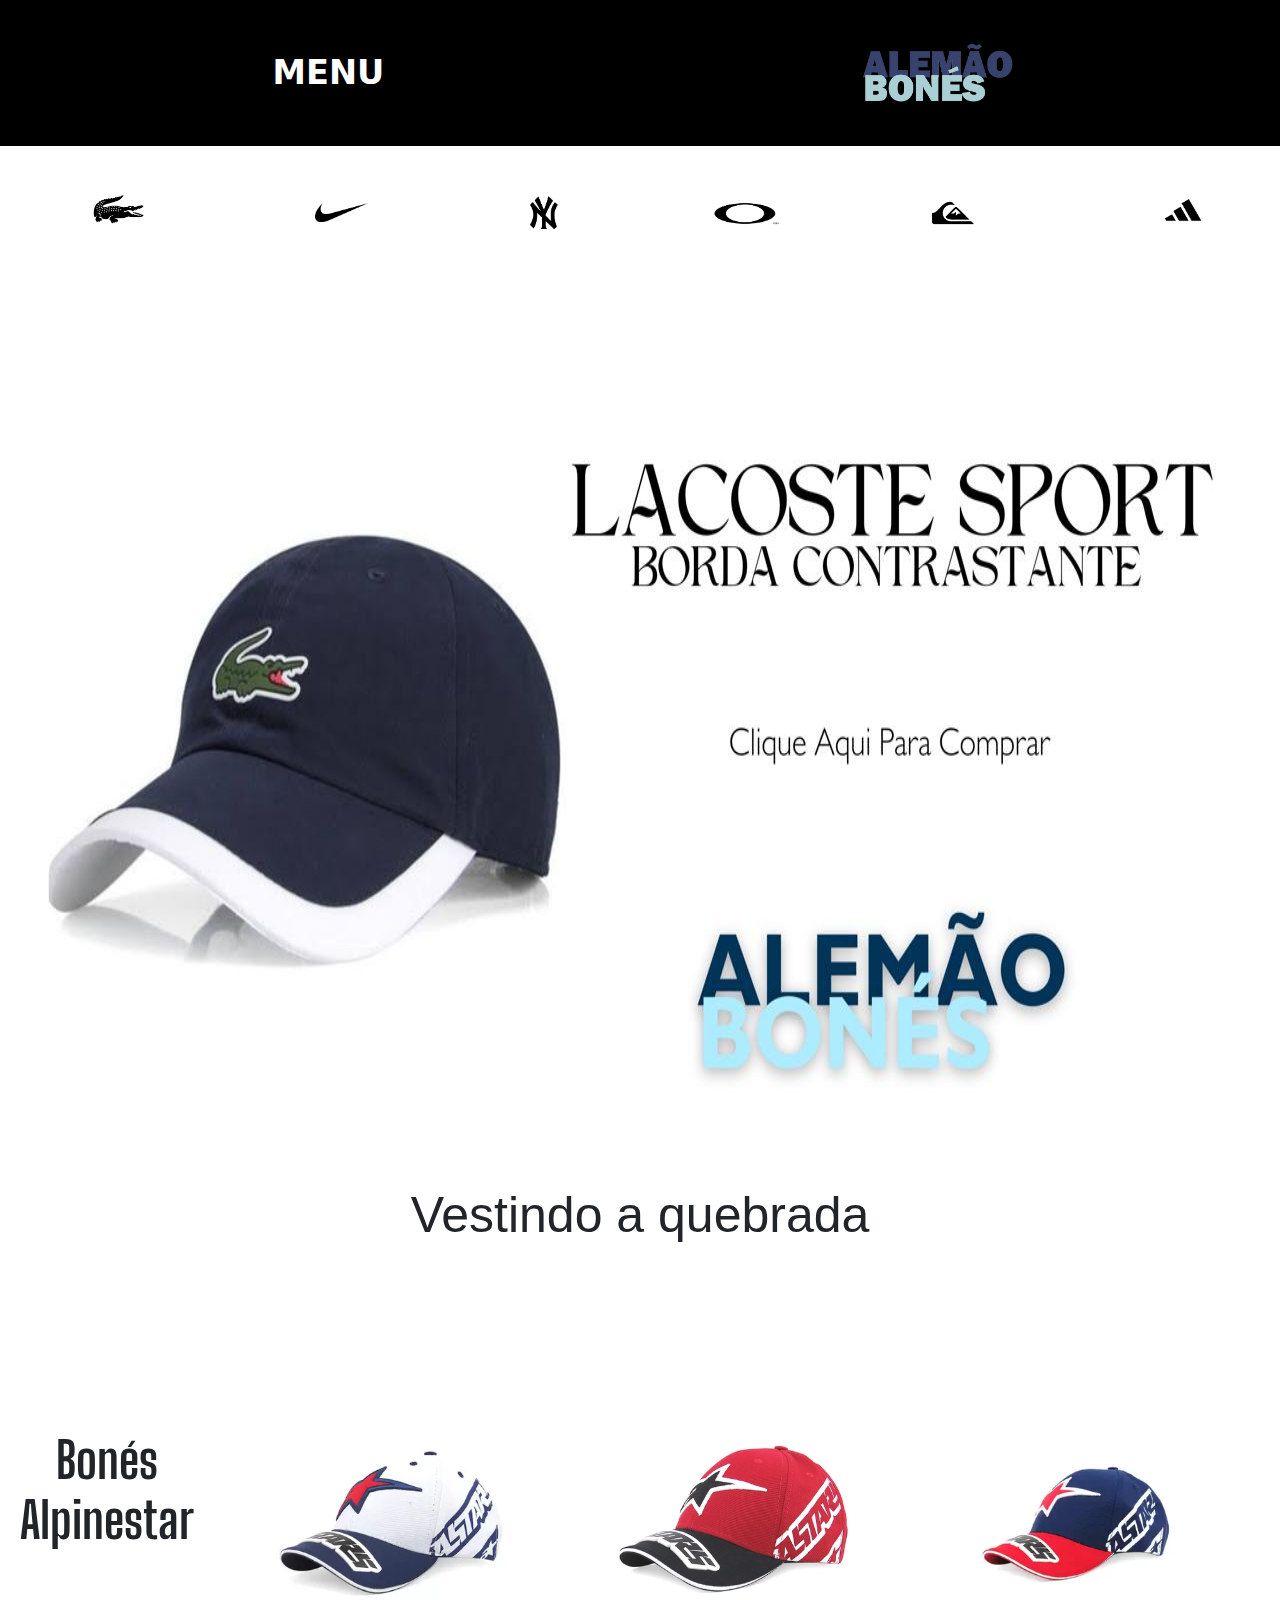
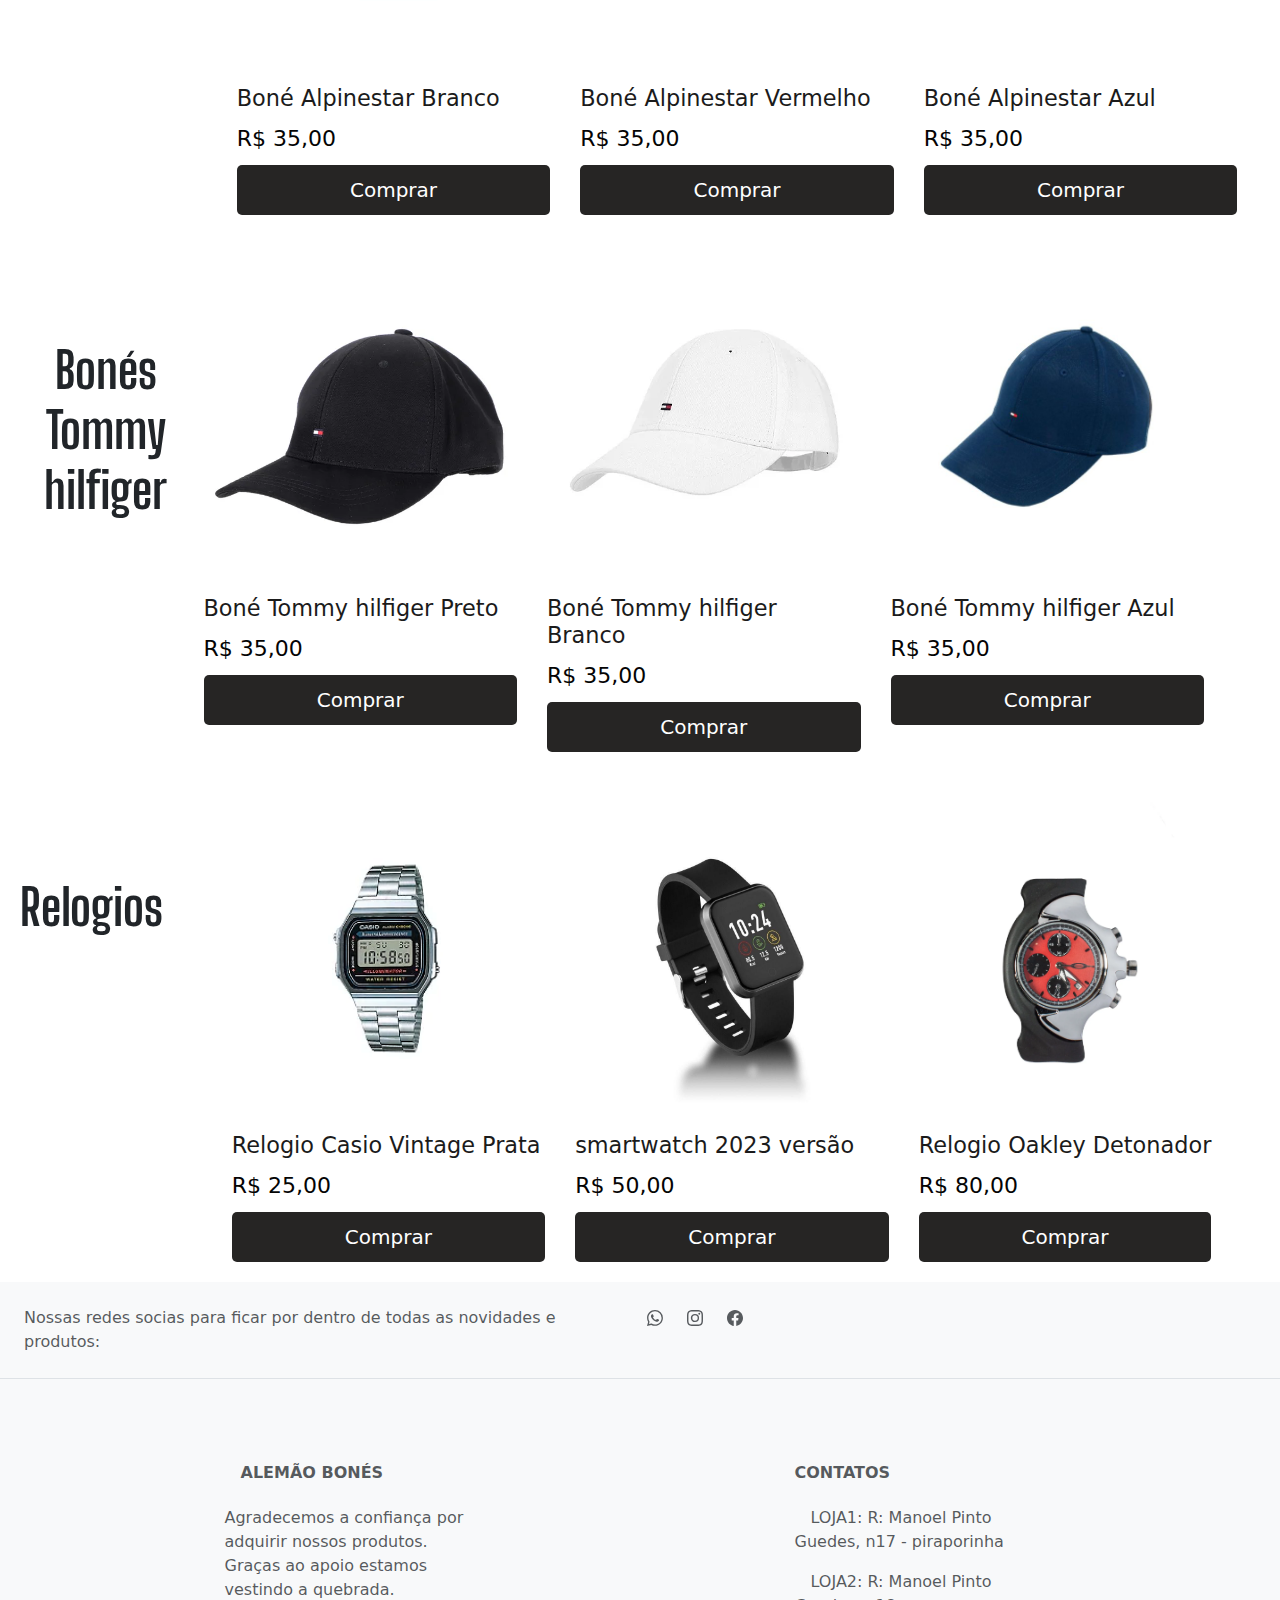
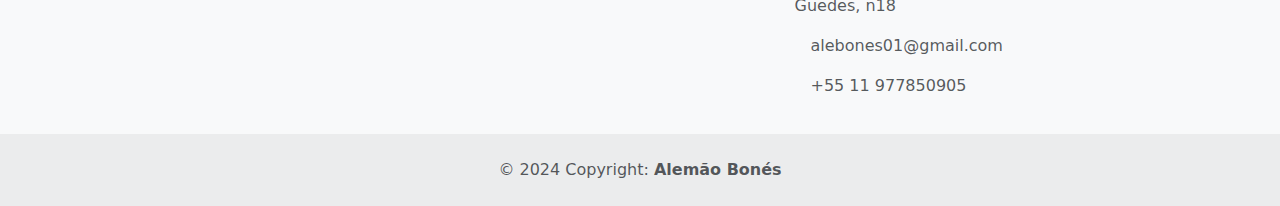
<file: index.html>
<!DOCTYPE html>
<html lang="pt-br">
<head>
    <meta charset="UTF-8">
    <meta name="viewport" content="width=device-width, initial-scale=1.0">
    <link rel="stylesheet" href="css/principal.css">
    <link href="https://cdn.jsdelivr.net/npm/bootstrap@5.3.3/dist/css/bootstrap.min.css" rel="stylesheet" integrity="sha384-QWTKZyjpPEjISv5WaRU9OFeRpok6YctnYmDr5pNlyT2bRjXh0JMhjY6hW+ALEwIH" crossorigin="anonymous">
    <link rel="preconnect" href="https://fonts.googleapis.com">
  <link rel="preconnect" href="https://fonts.gstatic.com" crossorigin>
  <link href="https://fonts.googleapis.com/css2?family=Big+Shoulders+Display:wght@100..900&family=Oswald:wght@200..700&display=swap" rel="stylesheet">
    <title>Alemão Bonés</title>
</head>
<body>
    
    <header>
        <section class="nav">
            <button class="btn btn-primary" type="button" data-bs-toggle="offcanvas" data-bs-target="#offcanvasRight" aria-controls="offcanvasRight"> 
                <div class="iconeNav"><strong><big>MENU</big></strong></div>
                
            </button>

<div class="offcanvas offcanvas-end" tabindex="-1" id="offcanvasRight" aria-labelledby="offcanvasRightLabel">
  <div class="offcanvas-header">
    <h5 class="offcanvas-title" id="offcanvasRightLabel">ALEMÃO BONÉS</h5>
    <button type="button" class="btn-close" data-bs-dismiss="offcanvas" aria-label="Close"></button>
  </div>
  <div class="offcanvas-body">
    <hr>
    <strong class="inicio1">INICIO</strong>
    <hr>
          <a href="sobrenos.html">
    <strong>SOBRE NÓS</strong>
          </a>
    <hr>

    <strong>CONTATOS</strong>
  </div>
</div>
        </section>
        <section class="titulo">
          <img src="imagem/alemaobones-removebg-preview.png" class="logoalemao">
        </section>

    </header>
    <div class="conteudoEmbranco"></div>
    <section class="marcasPro">
      <div class="marcasPro01">
      <div class="marcasDiverdas">
        <a href="lacoste.html">
        <img src="imagem/lagosteTRANS-removebg-preview.png" class="lacoste">
        </a>
      </div>
      <div class="marcasDiverdas">
        <a href="nike.html">
        <img src="imagem/Logo_NIKE.png" class="nike">
        </a>
      </div>
      <div class="marcasDiverdas">
        <a href="newera.html">
        <img src="imagem/NYicon-removebg-preview.png" class="NY">
        </a>
      </div>
    </div>
    <div class="marcasPro01">
      <div class="marcasDiverdas">
        <a href="Oakley.html">
        <img src="imagem/oakleyIcon-removebg-preview.png" class="oakley">
        </a>
      </div>
      <div class="marcasDiverdas">
        <a href="quik.html">
        <img src="imagem/icone quik.jfif" class="quik">
      </a>
      </div>
      <div class="marcasDiverdas">
        <a href="adidas.html">
        <img src="imagem/adidasSimbolo-removebg-preview.png" class="adidas">
      </a>
      </div>
    </div>
    </section>

    <div id="carouselExampleAutoplaying" class="carousel slide" data-bs-ride="carousel">
        <div class="carousel-inner">
          <div class="carousel-item active">
            <img src="imagem/banner boné.jfif" class="imagemc1" alt="...">
          </div>
          <div class="carousel-item">
            <img src="imagem/banner relogio.jfif" class="imagemc2" alt="...">
          </div>
          <div class="carousel-item">
            
            <img src="imagem/banner bag.jfif" class="imagemc3" alt="...">
          </div>
          <div class="carousel-item">
            <img src="imagem/banner lupa.jfif" class="imagemc4" alt="...">
          </div>
          <div class="carousel-item">
            <img src="imagem/banner adds.jfif" class="imagemc5" alt="...">
          </div>
        </div>
        <button class="carousel-control-prev" type="button" data-bs-target="#carouselExampleAutoplaying" data-bs-slide="prev">
          <span class="carousel-control-prev-icon" aria-hidden="true"></span>
          <span class="visually-hidden">Previous</span>
        </button>
        <button class="carousel-control-next" type="button" data-bs-target="#carouselExampleAutoplaying" data-bs-slide="next">
          <span class="carousel-control-next-icon" aria-hidden="true"></span>
          <span class="visually-hidden">Next</span>
        </button>
      </div>

      <h3 class="vestindoaquebrada">Vestindo a quebrada</h3> <br> <br> <br>

<section class="CorpoPrincipal">
  <div >
      <h2 class="titulosBones"><strong>Bonés <br>
        Alpinestar</strong></h2>
  </div>
      <main class="principal">    
        <div class="container">
            <div class="white-box">
                <div class="items-star">
                    <div class="item">
                        <div class="product">
                            <img src="imagem/bone star white.webp">
                        </div>
                        <h3>Boné Alpinestar Branco</h3>
                        <span>R$ 35,00</span>
                        <button>Comprar</button>
                    </div>
                    <div class="item">
                        <div class="product">
                            <img src="imagem/bone star red.webp">
                        </div>
                        <h3>Boné Alpinestar Vermelho</h3>
                        <span>R$ 35,00</span>
                        <button>Comprar</button>
                    </div>
                    
                    <div class="item">
                        <div class="product">
                            <img src="imagem/bone star blue.webp">
                        </div>
                        <h3>Boné Alpinestar Azul</h3>
                        <span>R$ 35,00</span>
                        <button>Comprar</button>
                    </div>
                </div>
            </div>
    </main>
</section>

<section class="CorpoPrincipal">
  <div >
      <h2 class="titulosBones"><strong>Bonés <br>
        Tommy hilfiger</strong></h2>
  </div>
      <main class="principal">    
        <div class="container">
          <div class="containerStar">
            <div class="white-box">
                <div class="items-star">
                    <div class="item">
                        <div class="product">
                            <img src="imagem/boneTOMMY.jpg">
                        </div>
                        <h3>Boné Tommy hilfiger
                           Preto</h3>
                        <span>R$ 35,00</span>
                        <button>Comprar</button>
                    </div>
                    <div class="item">
                        <div class="product">
                            <img src="imagem/boneTOMMYwhite.webp">
                        </div>
                        <h3>Boné Tommy hilfiger
                           Branco</h3>
                        <span>R$ 35,00</span>
                        <button>Comprar</button>
                    </div>
                    <div class="item">
                        <div class="product">
                            <img src="imagem/boneTOMMYblue.jpg">
                        </div>
                        <h3>Boné Tommy hilfiger
                           Azul </h3>
                        <span>R$ 35,00</span>
                        <button>Comprar</button>
                    </div>
                    </div>
                    
                            </div>
                          </div>
                      </div>
    </main>
</section>
<section class="CorpoPrincipal">
  <div >
      <h2 class="titulosBones"><strong>Relogios</strong></h2>
  </div>
      <main class="principal">    
        <div class="container">
            <div class="white-box">
                <div class="items-star">
                    <div class="item">
                        <div class="product">
                            <img src="imagem/casioRelogiio.webp">
                        </div>
                        <h3>Relogio Casio Vintage Prata</h3>
                        <span>R$ 25,00</span>
                        <button>Comprar</button>
                    </div>
                    <div class="item">
                        <div class="product">
                            <img src="imagem/smartrelogio.webp">
                        </div>
                        <h3>smartwatch 2023 versão</h3>
                        <span>R$ 50,00</span>
                        <button>Comprar</button>
                    </div>
                    <div class="item">
                        <div class="product">
                            <img src="imagem/relogioOAKLEYred.webp">
                        </div>
                        <h3>Relogio Oakley Detonador</h3>
                        <span>R$ 80,00</span>
                        <button>Comprar</button>
                    </div>
                </div>
            </div>
    </main>
</section>









<!-- Footer -->
<footer class="text-center text-lg-start bg-body-tertiary text-muted">
  <!-- Section: Social media -->
  <section class="d-flex justify-content-center justify-content-lg-between p-4 border-bottom">
    <!-- Left -->
    <div class="me-5 d-none d-lg-block">
      <span>Nossas redes socias para ficar por dentro de todas as novidades e produtos:</span>
    </div>
    <!-- Left -->
    
    <!-- Right -->
    <div class="redesSociais">
      <a href="" class="me-4 text-reset">
        <i class="zapzap"><svg xmlns="http://www.w3.org/2000/svg" width="16" height="16" fill="currentColor" class="bi bi-whatsapp" viewBox="0 0 16 16">
          <path d="M13.601 2.326A7.85 7.85 0 0 0 7.994 0C3.627 0 .068 3.558.064 7.926c0 1.399.366 2.76 1.057 3.965L0 16l4.204-1.102a7.9 7.9 0 0 0 3.79.965h.004c4.368 0 7.926-3.558 7.93-7.93A7.9 7.9 0 0 0 13.6 2.326zM7.994 14.521a6.6 6.6 0 0 1-3.356-.92l-.24-.144-2.494.654.666-2.433-.156-.251a6.56 6.56 0 0 1-1.007-3.505c0-3.626 2.957-6.584 6.591-6.584a6.56 6.56 0 0 1 4.66 1.931 6.56 6.56 0 0 1 1.928 4.66c-.004 3.639-2.961 6.592-6.592 6.592m3.615-4.934c-.197-.099-1.17-.578-1.353-.646-.182-.065-.315-.099-.445.099-.133.197-.513.646-.627.775-.114.133-.232.148-.43.05-.197-.1-.836-.308-1.592-.985-.59-.525-.985-1.175-1.103-1.372-.114-.198-.011-.304.088-.403.087-.088.197-.232.296-.346.1-.114.133-.198.198-.33.065-.134.034-.248-.015-.347-.05-.099-.445-1.076-.612-1.47-.16-.389-.323-.335-.445-.34-.114-.007-.247-.007-.38-.007a.73.73 0 0 0-.529.247c-.182.198-.691.677-.691 1.654s.71 1.916.81 2.049c.098.133 1.394 2.132 3.383 2.992.47.205.84.326 1.129.418.475.152.904.129 1.246.08.38-.058 1.171-.48 1.338-.943.164-.464.164-.86.114-.943-.049-.084-.182-.133-.38-.232"/>
        </svg></i>
      </a>
      <a href="https://www.instagram.com/alemaobones01/" class="me-4 text-reset">
        <i class="instagram"><svg xmlns="http://www.w3.org/2000/svg" width="16" height="16" fill="currentColor" class="bi bi-instagram" viewBox="0 0 16 16">
          <path d="M8 0C5.829 0 5.556.01 4.703.048 3.85.088 3.269.222 2.76.42a3.9 3.9 0 0 0-1.417.923A3.9 3.9 0 0 0 .42 2.76C.222 3.268.087 3.85.048 4.7.01 5.555 0 5.827 0 8.001c0 2.172.01 2.444.048 3.297.04.852.174 1.433.372 1.942.205.526.478.972.923 1.417.444.445.89.719 1.416.923.51.198 1.09.333 1.942.372C5.555 15.99 5.827 16 8 16s2.444-.01 3.298-.048c.851-.04 1.434-.174 1.943-.372a3.9 3.9 0 0 0 1.416-.923c.445-.445.718-.891.923-1.417.197-.509.332-1.09.372-1.942C15.99 10.445 16 10.173 16 8s-.01-2.445-.048-3.299c-.04-.851-.175-1.433-.372-1.941a3.9 3.9 0 0 0-.923-1.417A3.9 3.9 0 0 0 13.24.42c-.51-.198-1.092-.333-1.943-.372C10.443.01 10.172 0 7.998 0zm-.717 1.442h.718c2.136 0 2.389.007 3.232.046.78.035 1.204.166 1.486.275.373.145.64.319.92.599s.453.546.598.92c.11.281.24.705.275 1.485.039.843.047 1.096.047 3.231s-.008 2.389-.047 3.232c-.035.78-.166 1.203-.275 1.485a2.5 2.5 0 0 1-.599.919c-.28.28-.546.453-.92.598-.28.11-.704.24-1.485.276-.843.038-1.096.047-3.232.047s-2.39-.009-3.233-.047c-.78-.036-1.203-.166-1.485-.276a2.5 2.5 0 0 1-.92-.598 2.5 2.5 0 0 1-.6-.92c-.109-.281-.24-.705-.275-1.485-.038-.843-.046-1.096-.046-3.233s.008-2.388.046-3.231c.036-.78.166-1.204.276-1.486.145-.373.319-.64.599-.92s.546-.453.92-.598c.282-.11.705-.24 1.485-.276.738-.034 1.024-.044 2.515-.045zm4.988 1.328a.96.96 0 1 0 0 1.92.96.96 0 0 0 0-1.92m-4.27 1.122a4.109 4.109 0 1 0 0 8.217 4.109 4.109 0 0 0 0-8.217m0 1.441a2.667 2.667 0 1 1 0 5.334 2.667 2.667 0 0 1 0-5.334"/>
        </svg></i>
      </a>
      <a href="" class="me-4 text-reset">
        <i class="fa-facebook-f"><svg xmlns="http://www.w3.org/2000/svg" width="16" height="16" fill="currentColor" class="bi bi-facebook" viewBox="0 0 16 16">
          <path d="M16 8.049c0-4.446-3.582-8.05-8-8.05C3.58 0-.002 3.603-.002 8.05c0 4.017 2.926 7.347 6.75 7.951v-5.625h-2.03V8.05H6.75V6.275c0-2.017 1.195-3.131 3.022-3.131.876 0 1.791.157 1.791.157v1.98h-1.009c-.993 0-1.303.621-1.303 1.258v1.51h2.218l-.354 2.326H9.25V16c3.824-.604 6.75-3.934 6.75-7.951"/>
        </svg></i>
      </a>
    </div>
    <!-- Right -->
  </section>
  <!-- Section: Social media -->

  <!-- Section: Links  -->
  <section class="">
    <div class="container text-center text-md-start mt-5">
      <!-- Grid row -->
      <div class="row mt-3">
        <!-- Grid column -->
        <div class="col-md-3 col-lg-4 col-xl-3 mx-auto mb-4">
          <!-- Content -->
          <h6 class="text-uppercase fw-bold mb-4">
            <i class="fas fa-gem me-3"></i>Alemão Bonés
          </h6>
          <p>
            Agradecemos a confiança por adquirir nossos produtos. Graças ao apoio estamos vestindo a quebrada.
          </p>
        </div>
        <!-- Grid column -->

        <!-- Grid column -->
        
        <!-- Grid column -->

        <!-- Grid column -->
        
        <!-- Grid column -->

        <!-- Grid column -->
        <div class="col-md-4 col-lg-3 col-xl-3 mx-auto mb-md-0 mb-4">
          <!-- Links -->
          <h6 class="text-uppercase fw-bold mb-4">Contatos</h6>
          <p><i class="fas fa-home me-3"></i>LOJA1: R: Manoel Pinto Guedes, n17 - piraporinha</p>
          <p>
            <i class="fas fa-envelope me-3"></i>
            LOJA2: R: Manoel Pinto Guedes, n18
          </p>
          <p><i class="fas fa-phone me-3"></i> alebones01@gmail.com</p>
          <p><i class="fas fa-print me-3"></i> +55 11 977850905</p>
        </div>
        <!-- Grid column -->
      </div>
      <!-- Grid row -->
    </div>
  </section>
  <!-- Section: Links  -->

  <!-- Copyright -->
  <div class="text-center p-4" style="background-color: rgba(0, 0, 0, 0.05);">
    © 2024 Copyright:
     <strong>Alemão Bonés</strong></a>
  </div>
  <!-- Copyright -->
</footer>
<!-- Footer -->
    <script src="https://cdn.jsdelivr.net/npm/bootstrap@5.3.3/dist/js/bootstrap.bundle.min.js" integrity="sha384-YvpcrYf0tY3lHB60NNkmXc5s9fDVZLESaAA55NDzOxhy9GkcIdslK1eN7N6jIeHz" crossorigin="anonymous"></script>
</body>
</html>
</file>
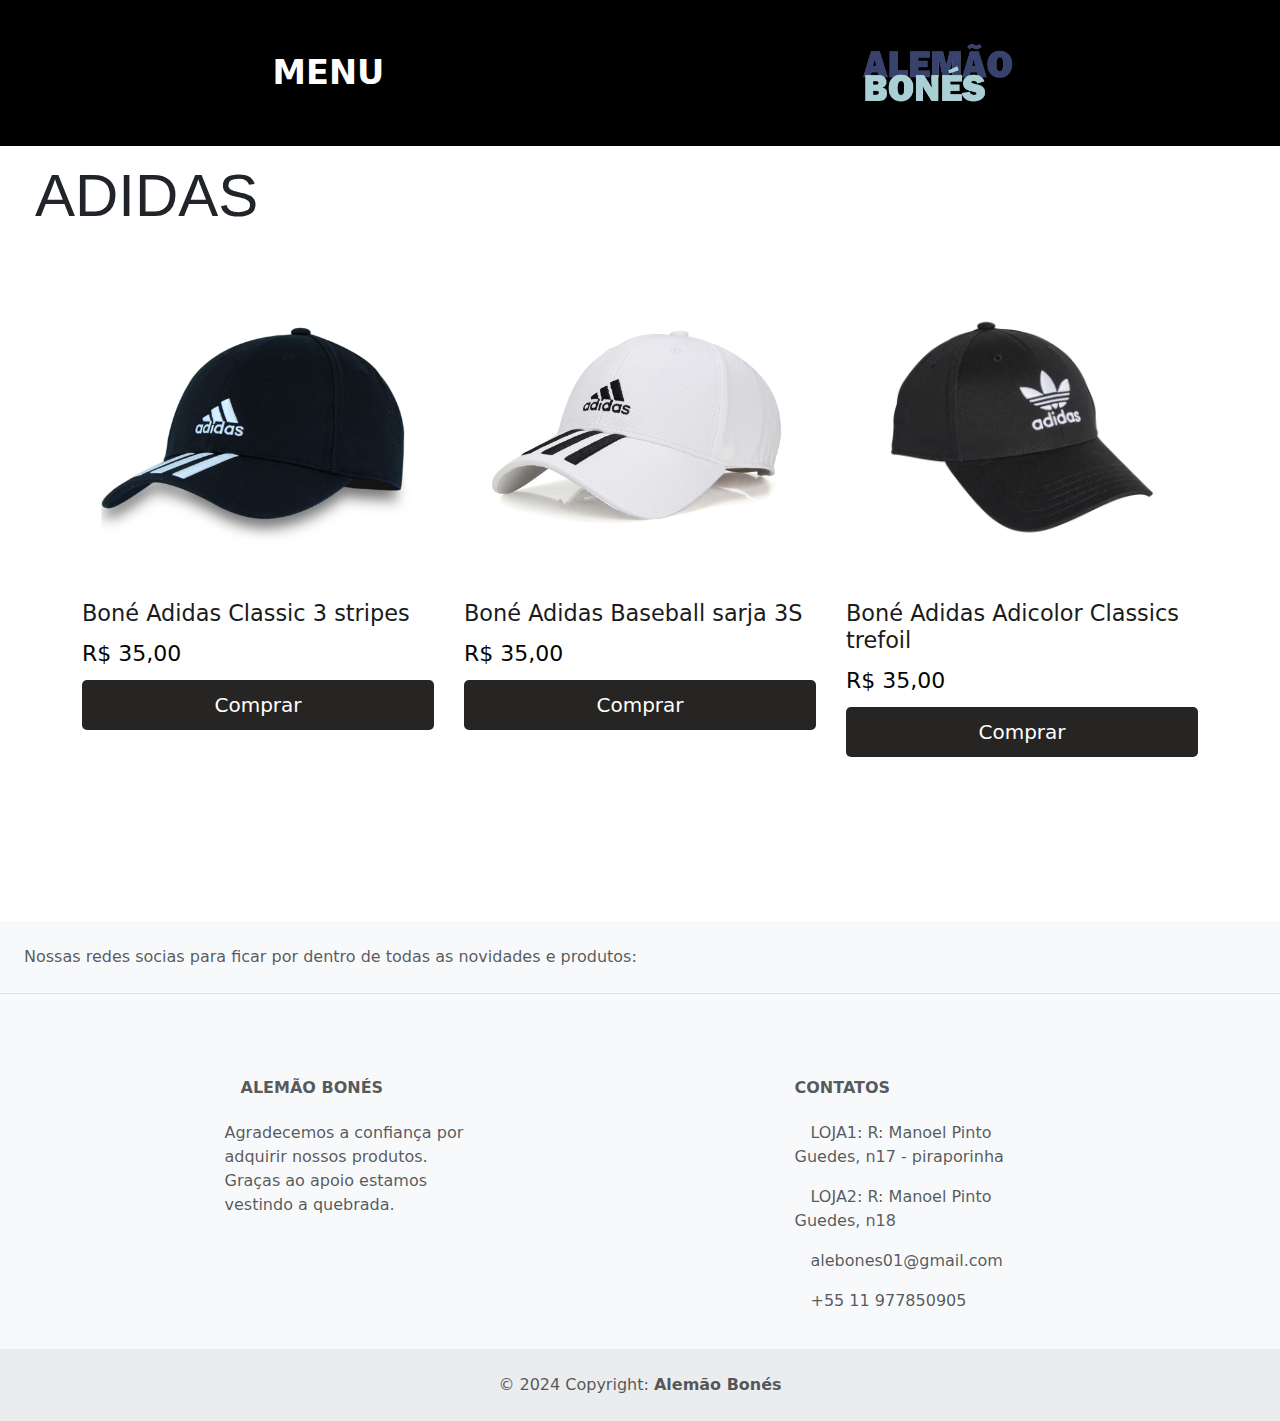
<file: adidas.html>
<!DOCTYPE html>
<html lang="pt-br">
<head>
    <meta charset="UTF-8">
    <meta name="viewport" content="width=device-width, initial-scale=1.0">
    <link rel="stylesheet" href="css/principal.css">
    <link href="https://cdn.jsdelivr.net/npm/bootstrap@5.3.3/dist/css/bootstrap.min.css" rel="stylesheet" integrity="sha384-QWTKZyjpPEjISv5WaRU9OFeRpok6YctnYmDr5pNlyT2bRjXh0JMhjY6hW+ALEwIH" crossorigin="anonymous">

    <title>Compras ADIDAS</title>
</head>
<body>
    <header>
        <section class="nav">
            <button class="btn btn-primary" type="button" data-bs-toggle="offcanvas" data-bs-target="#offcanvasRight" aria-controls="offcanvasRight"> 
                <div class="iconeNav"><strong><big>MENU</big></strong></div>
                
            </button>

<div class="offcanvas offcanvas-end" tabindex="-1" id="offcanvasRight" aria-labelledby="offcanvasRightLabel">
  <div class="offcanvas-header">
    <h5 class="offcanvas-title" id="offcanvasRightLabel">ALEMÃO BONÉS</h5>
    <button type="button" class="btn-close" data-bs-dismiss="offcanvas" aria-label="Close"></button>
  </div>
  <div class="offcanvas-body">
    <hr>
    <strong class="INICIO"><a href="index.html">INICIO</a></strong>
    <hr>
    <strong>TODOS OS PRODUTOS</strong>
    <hr>

    <strong>CONTATOS</strong>
  </div>
</div>
        </section>
        <section class="titulo">
            <a href="index.html"> 
                <img src="imagem/alemaobones-removebg-preview.png" class="logoalemao">
                </a>
        </section>
       
    </header>   
    <div class="conteudoEmbranco"></div>
    <h1 class="adidas">ADIDAS</h1>

<main class="principal">    
    <div class="container">
        <div class="white-box">
            <div class="items">
                <div class="item">
                    <div class="product">
                        <img src="imagem/boneADDblack.png">
                    </div>
                    <h3>Boné Adidas Classic 3 stripes</h3>
                    <span>R$ 35,00</span>
                    <button>Comprar</button>
                </div>
                <div class="item">
                    <div class="product">
                        <img src="imagem/boneAdidasbranco.jpg">
                    </div>
                    <h3>Boné Adidas Baseball sarja 3S</h3>
                    <span>R$ 35,00</span>
                    <button>Comprar</button>
                </div>
                <div class="item">
                    <div class="product">
                        <img src="imagem/boneadd3.webp">
                    </div>
                    <h3>Boné Adidas Adicolor Classics trefoil</h3>
                    <span>R$ 35,00</span>
                    <button>Comprar</button>
                </div>
            </div>
        </div>
</main>



<br> <br> <br> <br> <br> <br>




<footer class="text-center text-lg-start bg-body-tertiary text-muted">
  <!-- Section: Social media -->
  <section class="d-flex justify-content-center justify-content-lg-between p-4 border-bottom">
    <!-- Left -->
    <div class="me-5 d-none d-lg-block">
      <span>Nossas redes socias para ficar por dentro de todas as novidades e produtos:</span>
    </div>
    <!-- Left -->
    
    <!-- Right -->
    <div>
      <a href="" class="me-4 text-reset">
        <i class="fab fa-facebook-f"></i>
      </a>
      <a href="" class="me-4 text-reset">
        <i class="fab fa-twitter"></i>
      </a>
      <a href="" class="me-4 text-reset">
        <i class="fab fa-google"></i>
      </a>
      <a href="" class="me-4 text-reset">
        <i class="fab fa-instagram"></i>
      </a>
      <a href="" class="me-4 text-reset">
        <i class="fab fa-linkedin"></i>
      </a>
      <a href="" class="me-4 text-reset">
        <i class="fab fa-github"></i>
      </a>
    </div>
    <!-- Right -->
  </section>
  <!-- Section: Social media -->

  <!-- Section: Links  -->
  <section class="">
    <div class="container text-center text-md-start mt-5">
      <!-- Grid row -->
      <div class="row mt-3">
        <!-- Grid column -->
        <div class="col-md-3 col-lg-4 col-xl-3 mx-auto mb-4">
          <!-- Content -->
          <h6 class="text-uppercase fw-bold mb-4">
            <i class="fas fa-gem me-3"></i>Alemão Bonés
          </h6>
          <p>
            Agradecemos a confiança por adquirir nossos produtos. Graças ao apoio estamos vestindo a quebrada.
          </p>
        </div>
        <!-- Grid column -->

        <!-- Grid column -->
        
        <!-- Grid column -->

        <!-- Grid column -->
        
        <!-- Grid column -->

        <!-- Grid column -->
        <div class="col-md-4 col-lg-3 col-xl-3 mx-auto mb-md-0 mb-4">
          <!-- Links -->
          <h6 class="text-uppercase fw-bold mb-4">Contatos</h6>
          <p><i class="fas fa-home me-3"></i>LOJA1: R: Manoel Pinto Guedes, n17 - piraporinha</p>
          <p>
            <i class="fas fa-envelope me-3"></i>
            LOJA2: R: Manoel Pinto Guedes, n18
          </p>
          <p><i class="fas fa-phone me-3"></i> alebones01@gmail.com</p>
          <p><i class="fas fa-print me-3"></i> +55 11 977850905</p>
        </div>
        <!-- Grid column -->
      </div>
      <!-- Grid row -->
    </div>
  </section>
  <!-- Section: Links  -->

  <!-- Copyright -->
  <div class="text-center p-4" style="background-color: rgba(0, 0, 0, 0.05);">
    © 2024 Copyright:
     <strong>Alemão Bonés</strong></a>
  </div>
  <!-- Copyright -->
</footer>
<!-- Footer -->
    <script src="https://cdn.jsdelivr.net/npm/bootstrap@5.3.3/dist/js/bootstrap.bundle.min.js" integrity="sha384-YvpcrYf0tY3lHB60NNkmXc5s9fDVZLESaAA55NDzOxhy9GkcIdslK1eN7N6jIeHz" crossorigin="anonymous"></script>
</body>
</html>
</file>
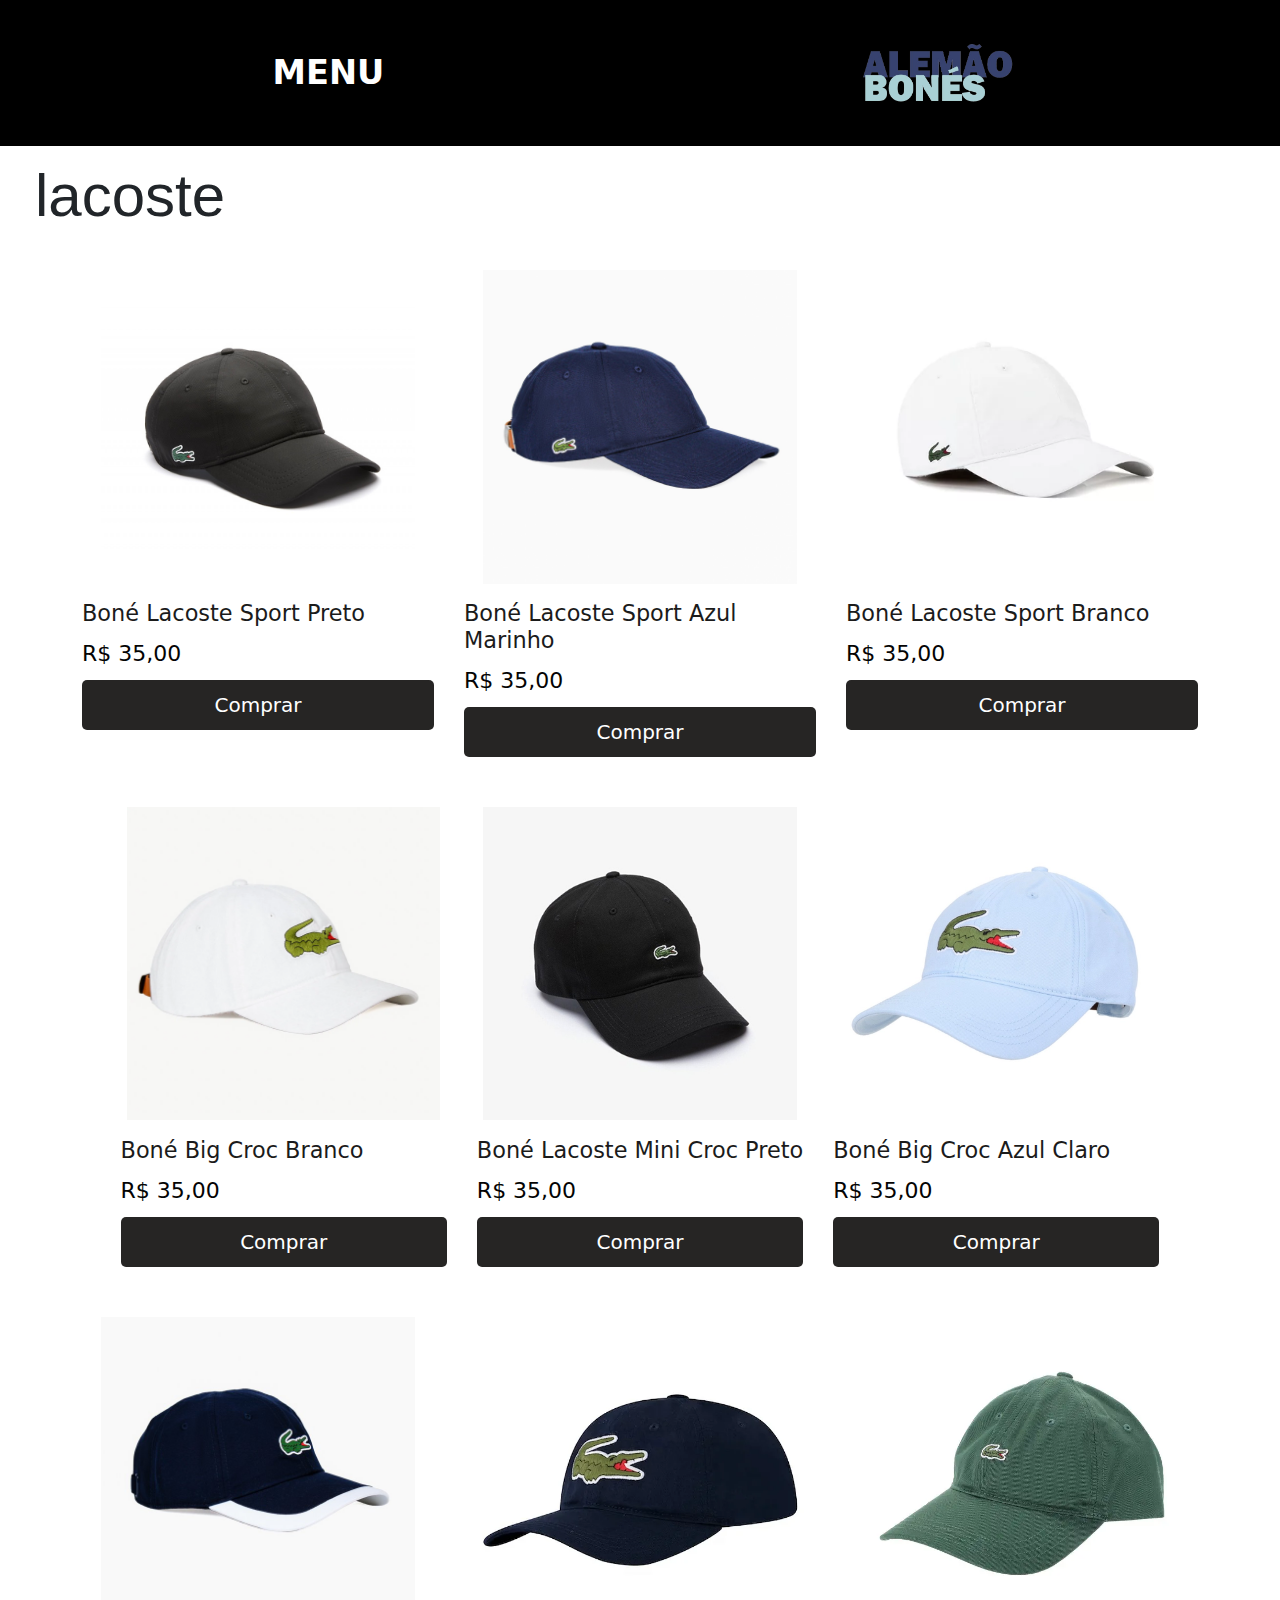
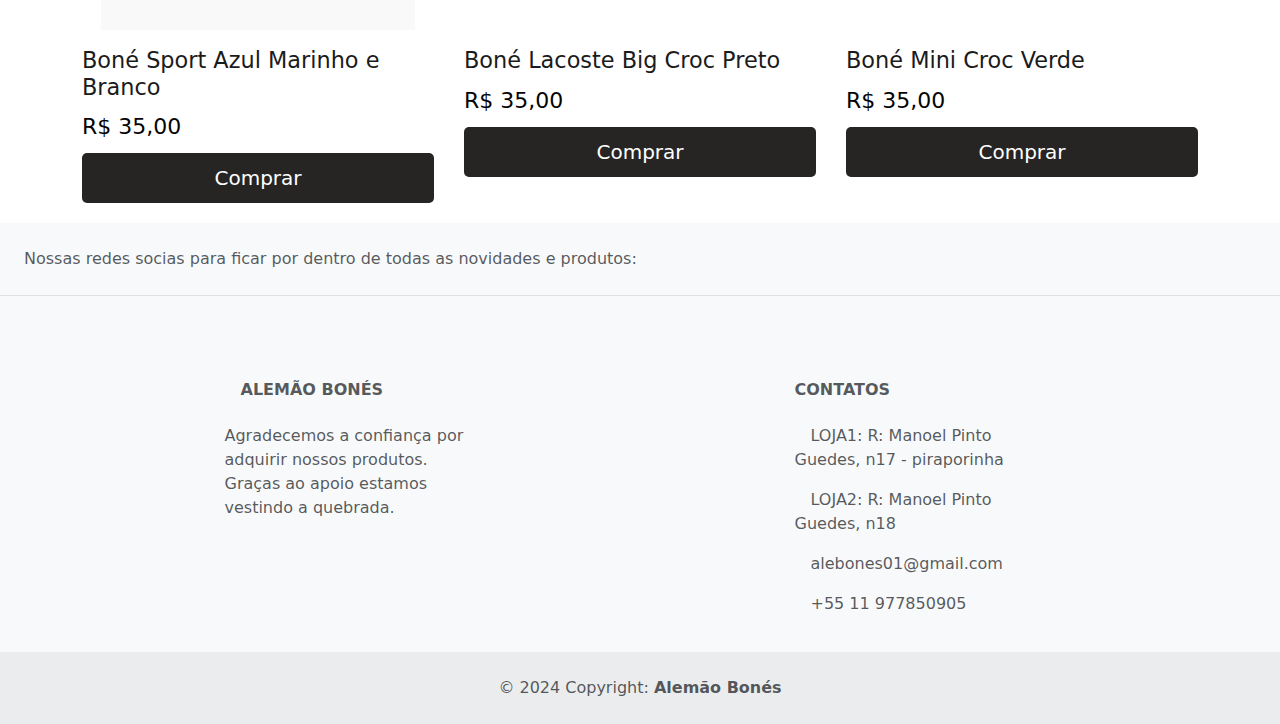
<file: lacoste.html>
<!DOCTYPE html>
<html lang="pt-br">
<head>
    <meta charset="UTF-8">
    <meta name="viewport" content="width=device-width, initial-scale=1.0">
    <link rel="stylesheet" href="css/principal.css">
    <link href="https://cdn.jsdelivr.net/npm/bootstrap@5.3.3/dist/css/bootstrap.min.css" rel="stylesheet" integrity="sha384-QWTKZyjpPEjISv5WaRU9OFeRpok6YctnYmDr5pNlyT2bRjXh0JMhjY6hW+ALEwIH" crossorigin="anonymous">
    <title>Compras Lacoste</title>
</head>
<body>
    <title>Compras ADIDAS</title>
</head>
<body>
    <header>
        <section class="nav">
            <button class="btn btn-primary" type="button" data-bs-toggle="offcanvas" data-bs-target="#offcanvasRight" aria-controls="offcanvasRight"> 
                <div class="iconeNav"><strong><big>MENU</big></strong></div>
                
            </button>

<div class="offcanvas offcanvas-end" tabindex="-1" id="offcanvasRight" aria-labelledby="offcanvasRightLabel">
  <div class="offcanvas-header">
    <h5 class="offcanvas-title" id="offcanvasRightLabel">ALEMÃO BONÉS</h5>
    <button type="button" class="btn-close" data-bs-dismiss="offcanvas" aria-label="Close"></button>
  </div>
  <div class="offcanvas-body">
    <hr>
    <strong class="INICIO"><a href="index.html">INICIO</a></strong>
    <hr>
    <strong>TODOS OS PRODUTOS</strong>
    <hr>

    <strong>CONTATOS</strong>
  </div>
</div>
        </section>
        <section class="titulo">
            <a href="index.html"> 
                <img src="imagem/alemaobones-removebg-preview.png" class="logoalemao">
                </a>
        </section>
       
        
    </header>
    <div class="conteudoEmbranco"></div>
<h1 class="adidas">lacoste</h1>


<main class="principal">    
    <div class="container">
        <div class="white-box">
            <div class="items">
                <div class="item">
                    <div class="product">
                        <img src="imagem/bone_lacoste_rk2662_031_a_.jpg">
                    </div>
                    <h3>Boné Lacoste Sport Preto</h3>
                    <span>R$ 35,00</span>
                    <button>Comprar</button>
                </div>
                <div class="item">
                    <div class="product">
                        <img src="imagem/bone-marinho-croco-lateral-detalhe-couro-1.jpg">
                    </div>
                    <h3>Boné Lacoste Sport Azul Marinho</h3>
                    <span>R$ 35,00</span>
                    <button>Comprar</button>
                </div>
                <div class="item">
                    <div class="product">
                        <img src="imagem/whitebone.webp">
                    </div>
                    <h3>Boné Lacoste Sport Branco</h3>
                    <span>R$ 35,00</span>
                    <button>Comprar</button>
                </div>
            </div>
        </div>
</main>
<main class="principal">    
    <div class="container">
        <div class="white-box">
            <div class="items">
                <div class="item">
                    <div class="product">
                        <img src="imagem/grandelacostewhite.webp">
                    </div>
                    <h3>Boné Big Croc Branco</h3>
                    <span>R$ 35,00</span>
                    <button>Comprar</button>
                </div>
                <div class="item">
                    <div class="product">
                        <img src="imagem/bone_lacoste_preto.jpg">
                    </div>
                    <h3>Boné Lacoste Mini Croc Preto</h3>
                    <span>R$ 35,00</span>
                    <button>Comprar</button>
                </div>
                <div class="item">
                    <div class="product">
                        <img src="imagem/azulclarobonela.webp">
                    </div>
                    <h3>Boné Big Croc Azul Claro</h3>
                    <span>R$ 35,00</span>
                    <button>Comprar</button>
                </div>
            </div>
        </div>
</main>
<main class="principal">    
    <div class="container">
        <div class="white-box">
            <div class="items">
                <div class="item">
                    <div class="product">
                        <img src="imagem/bone-marinho-e-branco-1_640x640+fill_ffffff.jpg">
                    </div>
                    <h3>Boné Sport Azul Marinho e Branco</h3>
                    <span>R$ 35,00</span>
                    <button>Comprar</button>
                </div>
                <div class="item">
                    <div class="product">
                        <img src="imagem/bbbbbbbbbone.webp">
                    </div>
                    <h3>Boné Lacoste Big Croc Preto</h3>
                    <span>R$ 35,00</span>
                    <button>Comprar</button>
                </div>
                <div class="item">
                    <div class="product">
                        <img src="imagem/green_bone.webp">
                    </div>
                    <h3>Boné Mini Croc Verde</h3>
                    <span>R$ 35,00</span>
                    <button>Comprar</button>
                </div>
            </div>
        </div>
</main>












<footer class="text-center text-lg-start bg-body-tertiary text-muted">
    <!-- Section: Social media -->
    <section class="d-flex justify-content-center justify-content-lg-between p-4 border-bottom">
      <!-- Left -->
      <div class="me-5 d-none d-lg-block">
        <span>Nossas redes socias para ficar por dentro de todas as novidades e produtos:</span>
      </div>
      <!-- Left -->
      
      <!-- Right -->
      <div>
        <a href="" class="me-4 text-reset">
          <i class="fab fa-facebook-f"></i>
        </a>
        <a href="" class="me-4 text-reset">
          <i class="fab fa-twitter"></i>
        </a>
        <a href="" class="me-4 text-reset">
          <i class="fab fa-google"></i>
        </a>
        <a href="" class="me-4 text-reset">
          <i class="fab fa-instagram"></i>
        </a>
        <a href="" class="me-4 text-reset">
          <i class="fab fa-linkedin"></i>
        </a>
        <a href="" class="me-4 text-reset">
          <i class="fab fa-github"></i>
        </a>
      </div>
      <!-- Right -->
    </section>
    <!-- Section: Social media -->
  
    <!-- Section: Links  -->
    <section class="">
      <div class="container text-center text-md-start mt-5">
        <!-- Grid row -->
        <div class="row mt-3">
          <!-- Grid column -->
          <div class="col-md-3 col-lg-4 col-xl-3 mx-auto mb-4">
            <!-- Content -->
            <h6 class="text-uppercase fw-bold mb-4">
              <i class="fas fa-gem me-3"></i>Alemão Bonés
            </h6>
            <p>
              Agradecemos a confiança por adquirir nossos produtos. Graças ao apoio estamos vestindo a quebrada.
            </p>
          </div>
          <!-- Grid column -->
  
          <!-- Grid column -->
          
          <!-- Grid column -->
  
          <!-- Grid column -->
          
          <!-- Grid column -->
  
          <!-- Grid column -->
          <div class="col-md-4 col-lg-3 col-xl-3 mx-auto mb-md-0 mb-4">
            <!-- Links -->
            <h6 class="text-uppercase fw-bold mb-4">Contatos</h6>
            <p><i class="fas fa-home me-3"></i>LOJA1: R: Manoel Pinto Guedes, n17 - piraporinha</p>
            <p>
              <i class="fas fa-envelope me-3"></i>
              LOJA2: R: Manoel Pinto Guedes, n18
            </p>
            <p><i class="fas fa-phone me-3"></i> alebones01@gmail.com</p>
            <p><i class="fas fa-print me-3"></i> +55 11 977850905</p>
          </div>
          <!-- Grid column -->
        </div>
        <!-- Grid row -->
      </div>
    </section>
    <!-- Section: Links  -->
  
    <!-- Copyright -->
    <div class="text-center p-4" style="background-color: rgba(0, 0, 0, 0.05);">
      © 2024 Copyright:
       <strong>Alemão Bonés</strong></a>
    </div>
    <!-- Copyright -->
  </footer>
  <!-- Footer -->

    <script src="https://cdn.jsdelivr.net/npm/bootstrap@5.3.3/dist/js/bootstrap.bundle.min.js" integrity="sha384-YvpcrYf0tY3lHB60NNkmXc5s9fDVZLESaAA55NDzOxhy9GkcIdslK1eN7N6jIeHz" crossorigin="anonymous"></script>
</body>
</html>
</file>
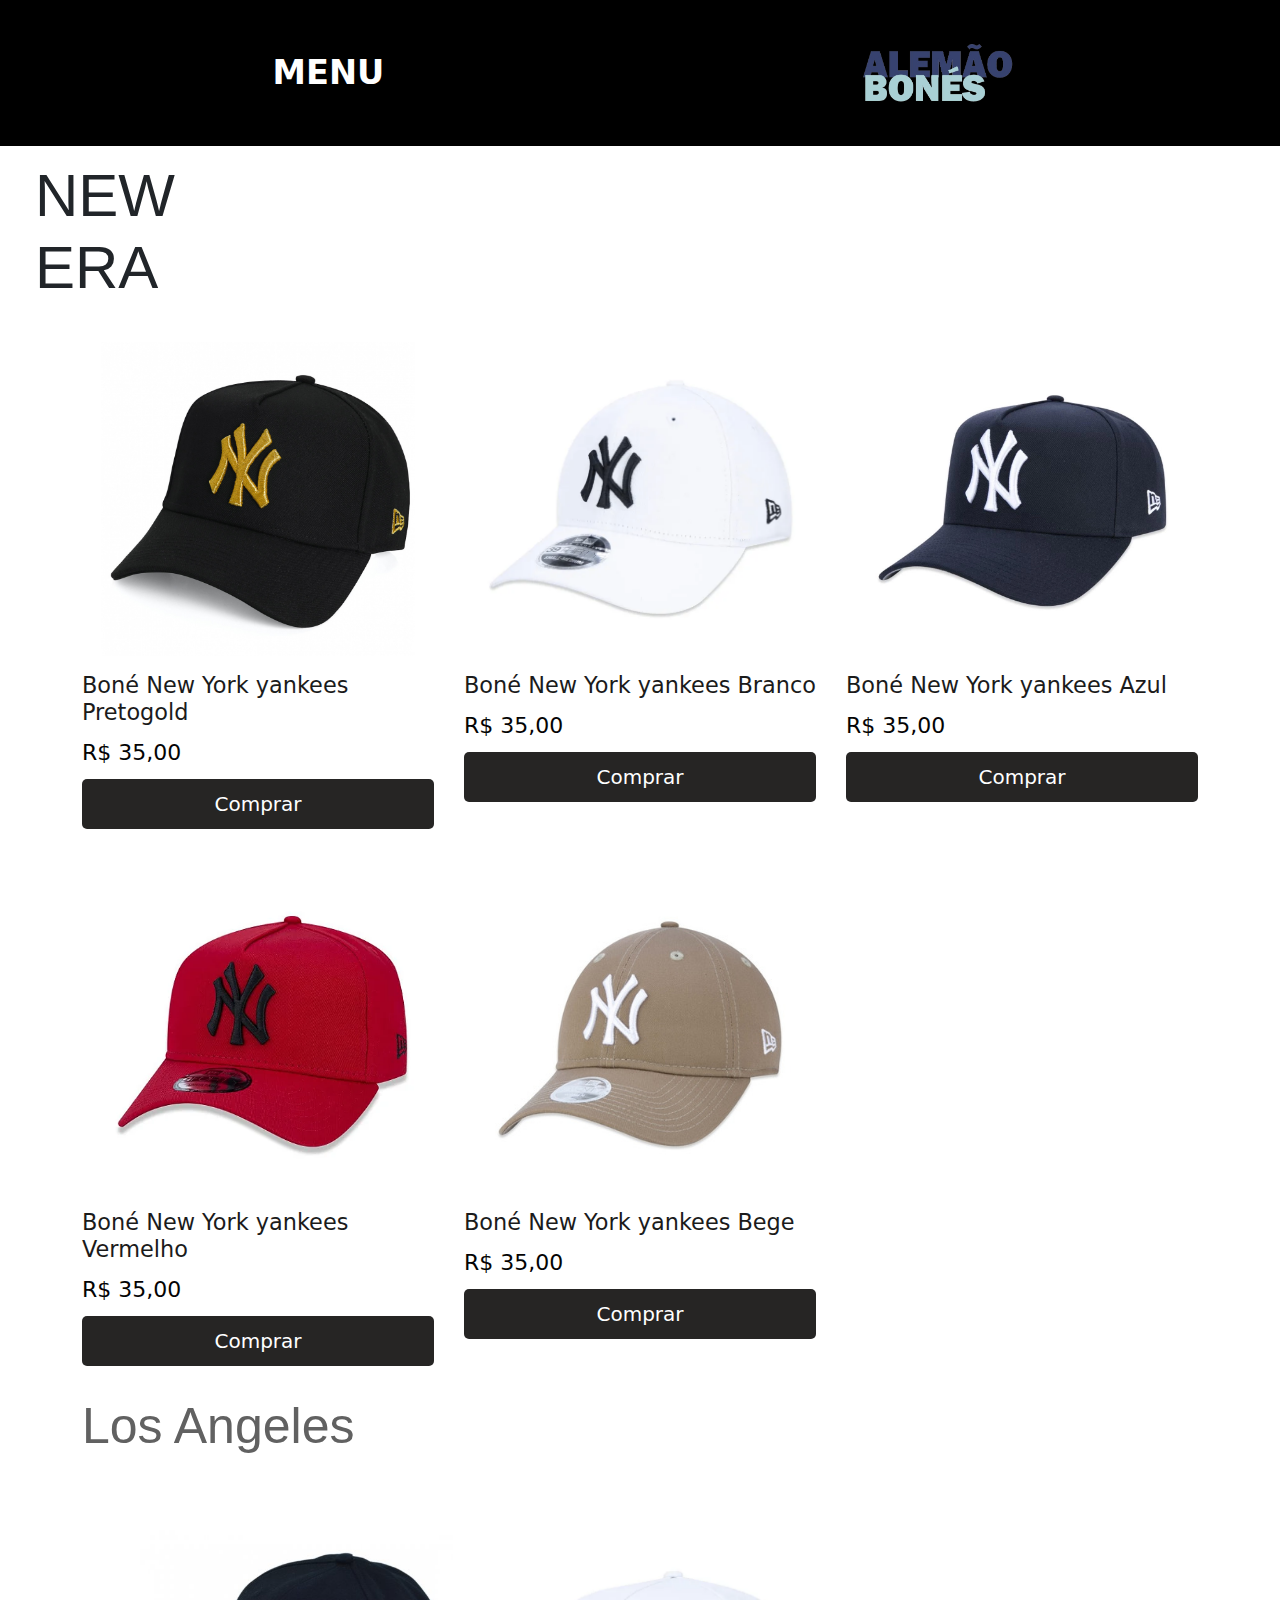
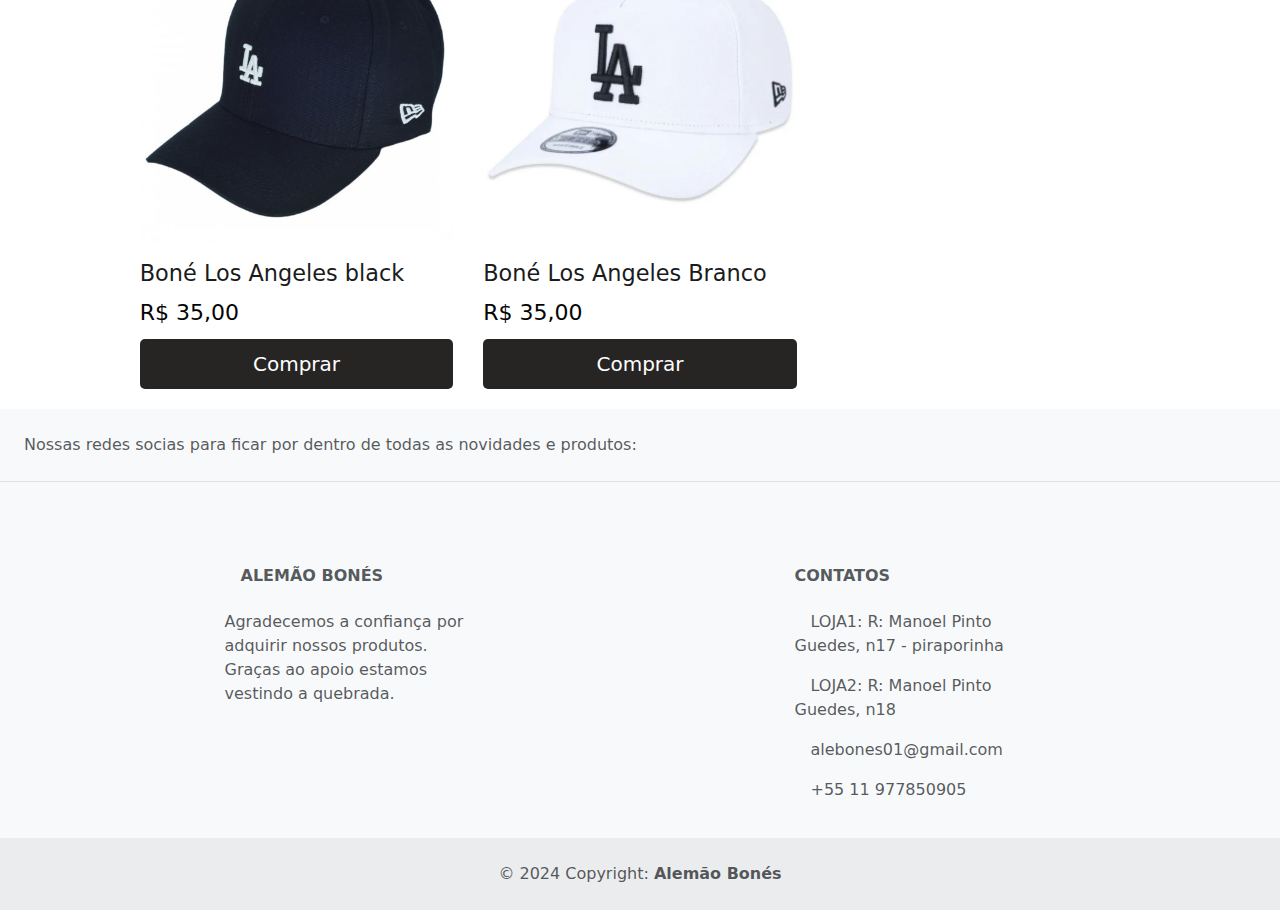
<file: newera.html>
<!DOCTYPE html>
<html lang="pt-br">
<head>
    <meta charset="UTF-8">
    <meta name="viewport" content="width=device-width, initial-scale=1.0">
    <link rel="stylesheet" href="css/principal.css">
    <link href="https://cdn.jsdelivr.net/npm/bootstrap@5.3.3/dist/css/bootstrap.min.css" rel="stylesheet" integrity="sha384-QWTKZyjpPEjISv5WaRU9OFeRpok6YctnYmDr5pNlyT2bRjXh0JMhjY6hW+ALEwIH" crossorigin="anonymous">
    <title>Compras NewEra</title>
</head>
<body>
    <header>
        <section class="nav">
            <button class="btn btn-primary" type="button" data-bs-toggle="offcanvas" data-bs-target="#offcanvasRight" aria-controls="offcanvasRight"> 
                <div class="iconeNav"><strong><big>MENU</big></strong></div>
                
            </button>

<div class="offcanvas offcanvas-end" tabindex="-1" id="offcanvasRight" aria-labelledby="offcanvasRightLabel">
  <div class="offcanvas-header">
    <h5 class="offcanvas-title" id="offcanvasRightLabel">ALEMÃO BONÉS</h5>
    <button type="button" class="btn-close" data-bs-dismiss="offcanvas" aria-label="Close"></button>
  </div>
  <div class="offcanvas-body">
    <hr>
    <strong class="INICIO"><a href="index.html">INICIO</a></strong>
    <hr>
    <strong>TODOS OS PRODUTOS</strong>
    <hr>

    <strong>CONTATOS</strong>
  </div>
</div>
        </section>
        <section class="titulo">
            <a href="index.html"> 
                <img src="imagem/alemaobones-removebg-preview.png" class="logoalemao">
                </a>
        </section>
       
        
    </header>
    <div class="conteudoEmbranco"></div>
    <h1 class="adidas">NEW ERA</h1>

    <main class="principal">    
        <div class="container">
            <div class="white-box">
                <div class="items">
                    <div class="item">
                        <div class="product">
                            <img src="imagem/new era pretogold.jpg">
                        </div>
                        <h3>Boné New York yankees Pretogold</h3>
                        <span>R$ 35,00</span>
                        <button>Comprar</button>
                    </div>
                    <div class="item">
                        <div class="product">
                            <img src="imagem/new era branco.webp">
                        </div>
                        <h3>Boné New York yankees Branco</h3>
                        <span>R$ 35,00</span>
                        <button>Comprar</button>
                    </div>
                    <div class="item">
                        <div class="product">
                            <img src="imagem/new era azul.webp">
                        </div>
                        <h3>Boné New York yankees Azul</h3>
                        <span>R$ 35,00</span>
                        <button>Comprar</button>
                    </div>
                </div>
            </div>
    </main>
    <main class="principal">    
        <div class="container">
            <div class="white-box">
                <div class="items">
                    <div class="item">
                        <div class="product">
                            <img src="imagem/new era vermelho.webp">
                        </div>
                        <h3>Boné New York yankees Vermelho</h3>
                        <span>R$ 35,00</span>
                        <button>Comprar</button>
                    </div>
                    <div class="item">
                        <div class="product">
                            <img src="imagem/new era bege.webp">
                        </div>
                        <h3>Boné New York yankees Bege</h3>
                        <span>R$ 35,00</span>
                        <button>Comprar</button>
                    </div>
                    <br><br> <br>
                   <br> <h1><p class="colorlupas">Los Angeles</p></h1> <br>
                    
                </div>
            </div>
    </main>
    <main class="principal">    
        <div class="container">
            <div class="white-box">
                <div class="items">
                    <div class="item">
                        <div class="product">
                            <img src="imagem/boneLAnew.jpg">
                        </div>
                        <h3>Boné Los Angeles black </h3>
                        <span>R$ 35,00</span>
                        <button>Comprar</button>
                    </div>
                    <div class="item">
                        <div class="product">
                            <img src="imagem/bone LA branco.webp">
                        </div>
                        <h3>Boné Los Angeles Branco</h3>
                        <span>R$ 35,00</span>
                        <button>Comprar</button>
                    </div>

                    
                    
                    </div>
                </div>
            </div>
    </main>












    <footer class="text-center text-lg-start bg-body-tertiary text-muted">
        <!-- Section: Social media -->
        <section class="d-flex justify-content-center justify-content-lg-between p-4 border-bottom">
          <!-- Left -->
          <div class="me-5 d-none d-lg-block">
            <span>Nossas redes socias para ficar por dentro de todas as novidades e produtos:</span>
          </div>
          <!-- Left -->
          
          <!-- Right -->
          <div>
            <a href="" class="me-4 text-reset">
              <i class="fab fa-facebook-f"></i>
            </a>
            <a href="" class="me-4 text-reset">
              <i class="fab fa-twitter"></i>
            </a>
            <a href="" class="me-4 text-reset">
              <i class="fab fa-google"></i>
            </a>
            <a href="" class="me-4 text-reset">
              <i class="fab fa-instagram"></i>
            </a>
            <a href="" class="me-4 text-reset">
              <i class="fab fa-linkedin"></i>
            </a>
            <a href="" class="me-4 text-reset">
              <i class="fab fa-github"></i>
            </a>
          </div>
          <!-- Right -->
        </section>
        <!-- Section: Social media -->
      
        <!-- Section: Links  -->
        <section class="">
          <div class="container text-center text-md-start mt-5">
            <!-- Grid row -->
            <div class="row mt-3">
              <!-- Grid column -->
              <div class="col-md-3 col-lg-4 col-xl-3 mx-auto mb-4">
                <!-- Content -->
                <h6 class="text-uppercase fw-bold mb-4">
                  <i class="fas fa-gem me-3"></i>Alemão Bonés
                </h6>
                <p>
                  Agradecemos a confiança por adquirir nossos produtos. Graças ao apoio estamos vestindo a quebrada.
                </p>
              </div>
              <!-- Grid column -->
      
              <!-- Grid column -->
              
              <!-- Grid column -->
      
              <!-- Grid column -->
              
              <!-- Grid column -->
      
              <!-- Grid column -->
              <div class="col-md-4 col-lg-3 col-xl-3 mx-auto mb-md-0 mb-4">
                <!-- Links -->
                <h6 class="text-uppercase fw-bold mb-4">Contatos</h6>
                <p><i class="fas fa-home me-3"></i>LOJA1: R: Manoel Pinto Guedes, n17 - piraporinha</p>
                <p>
                  <i class="fas fa-envelope me-3"></i>
                  LOJA2: R: Manoel Pinto Guedes, n18
                </p>
                <p><i class="fas fa-phone me-3"></i> alebones01@gmail.com</p>
                <p><i class="fas fa-print me-3"></i> +55 11 977850905</p>
              </div>
              <!-- Grid column -->
            </div>
            <!-- Grid row -->
          </div>
        </section>
        <!-- Section: Links  -->
      
        <!-- Copyright -->
        <div class="text-center p-4" style="background-color: rgba(0, 0, 0, 0.05);">
          © 2024 Copyright:
           <strong>Alemão Bonés</strong></a>
        </div>
        <!-- Copyright -->
      </footer>
      <!-- Footer -->
    <script src="https://cdn.jsdelivr.net/npm/bootstrap@5.3.3/dist/js/bootstrap.bundle.min.js" integrity="sha384-YvpcrYf0tY3lHB60NNkmXc5s9fDVZLESaAA55NDzOxhy9GkcIdslK1eN7N6jIeHz" crossorigin="anonymous"></script>
</body>
</html>
</file>
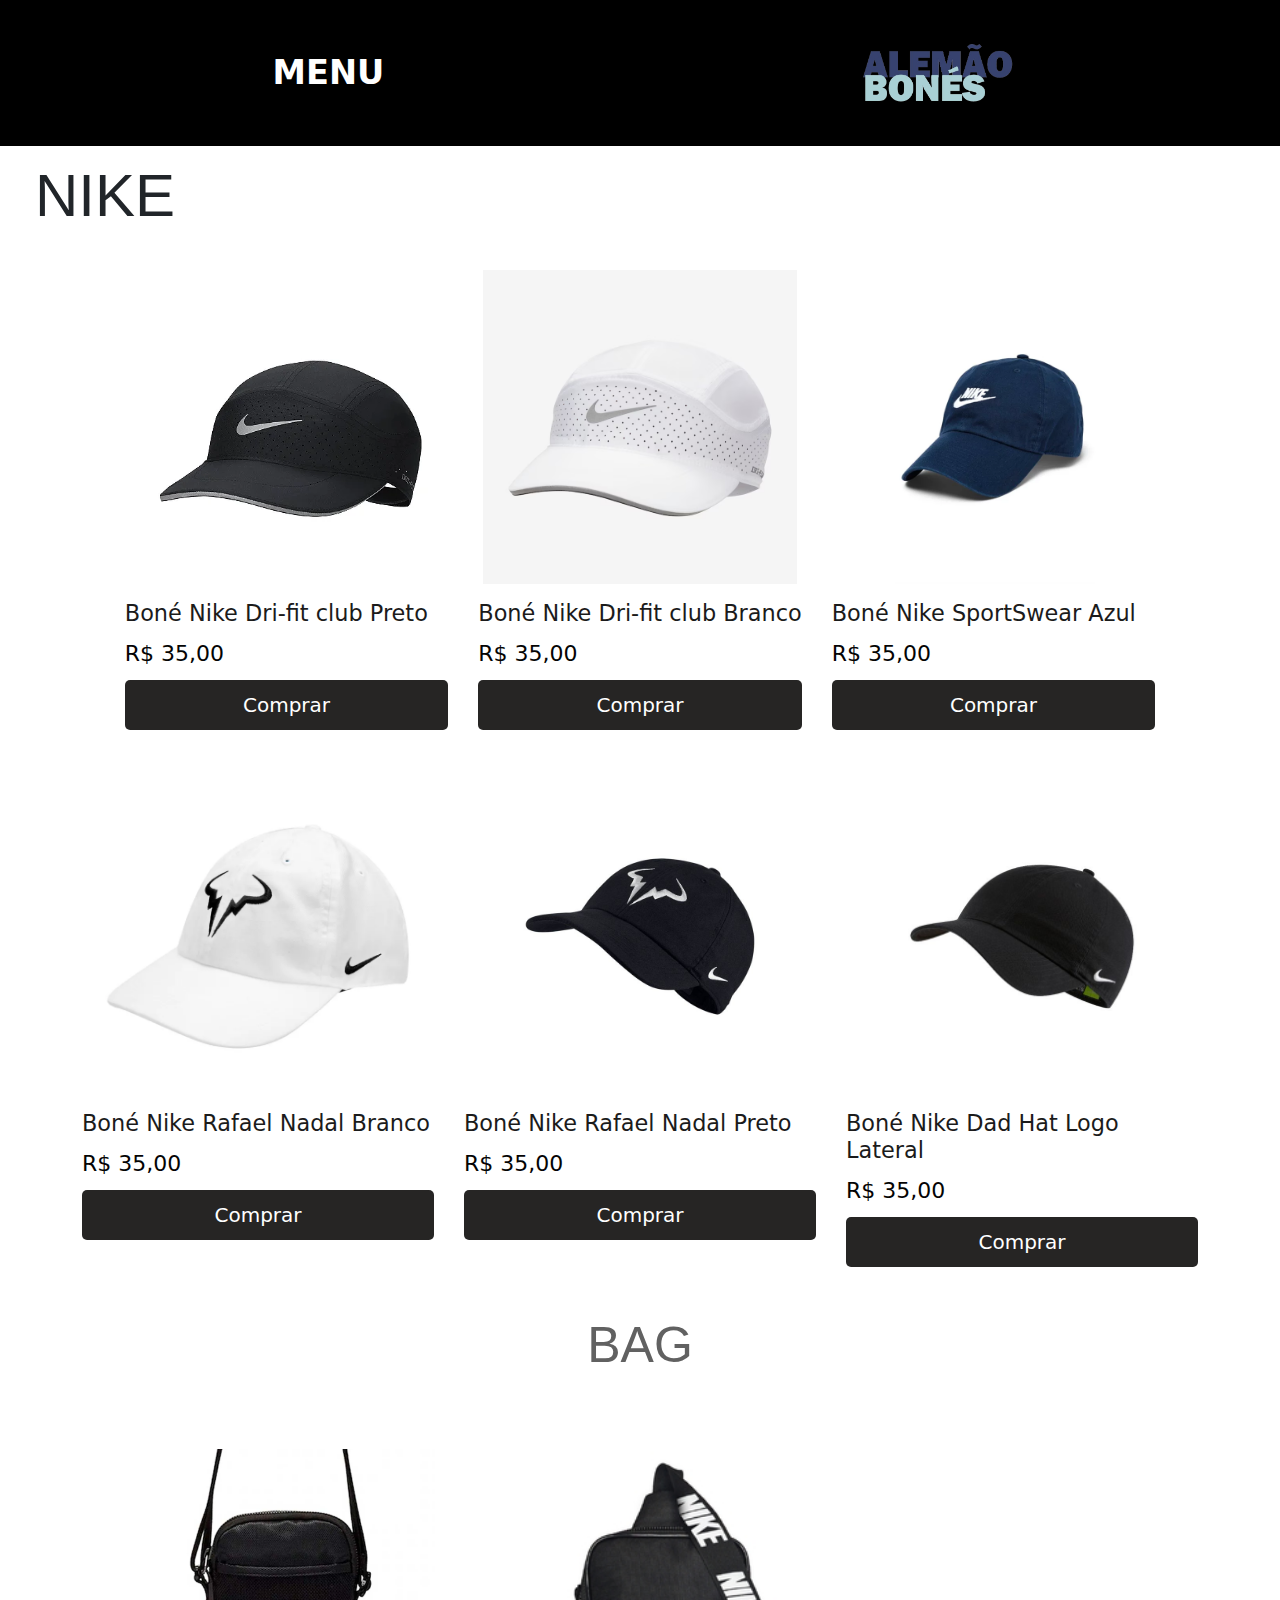
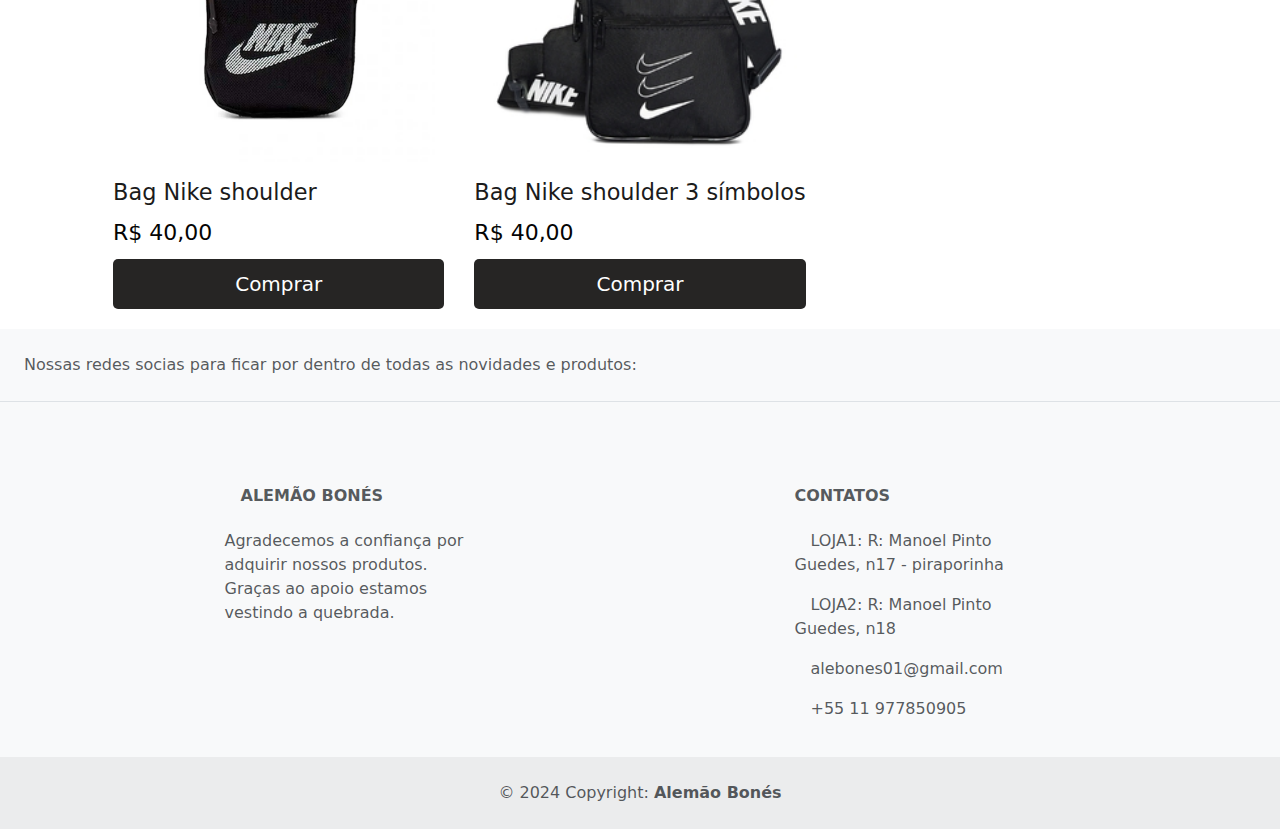
<file: nike.html>
<!DOCTYPE html>
<html lang="pt-br">
<head>
    <meta charset="UTF-8">
    <meta name="viewport" content="width=device-width, initial-scale=1.0">
    <link rel="stylesheet" href="css/principal.css">
    <link href="https://cdn.jsdelivr.net/npm/bootstrap@5.3.3/dist/css/bootstrap.min.css" rel="stylesheet" integrity="sha384-QWTKZyjpPEjISv5WaRU9OFeRpok6YctnYmDr5pNlyT2bRjXh0JMhjY6hW+ALEwIH" crossorigin="anonymous">
    <title>Compras NIKE</title>
</head>
<body>
    <header>
        <section class="nav">
            <button class="btn btn-primary" type="button" data-bs-toggle="offcanvas" data-bs-target="#offcanvasRight" aria-controls="offcanvasRight"> 
                <div class="iconeNav"><strong><big>MENU</big></strong></div>
                
            </button>

<div class="offcanvas offcanvas-end" tabindex="-1" id="offcanvasRight" aria-labelledby="offcanvasRightLabel">
  <div class="offcanvas-header">
    <h5 class="offcanvas-title" id="offcanvasRightLabel">ALEMÃO BONÉS</h5>
    <button type="button" class="btn-close" data-bs-dismiss="offcanvas" aria-label="Close"></button>
  </div>
  <div class="offcanvas-body">
    <hr>
    <strong class="INICIO"><a href="index.html">INICIO</a></strong>
    <hr>
    <strong>TODOS OS PRODUTOS</strong>
    <hr>

    <strong>CONTATOS</strong>
  </div>
</div>
        </section>
        <section class="titulo">
            <a href="index.html"> 
                <img src="imagem/alemaobones-removebg-preview.png" class="logoalemao">
                </a>
        </section>
       
        
    </header>  
    <div class="conteudoEmbranco"></div>   
    <h1 class="adidas">NIKE</h1>

    <main class="principal">    
        <div class="container">
            <div class="white-box">
                <div class="items">
                    <div class="item">
                        <div class="product">
                            <img src="imagem/bone nike black.jpg">
                        </div>
                        <h3>Boné Nike Dri-fit club Preto</h3>
                        <span>R$ 35,00</span>
                        <button>Comprar</button>
                    </div>
                    <div class="item">
                        <div class="product">
                            <img src="imagem/bone nike white.webp">
                        </div>
                        <h3>Boné Nike Dri-fit club Branco</h3>
                        <span>R$ 35,00</span>
                        <button>Comprar</button>
                    </div>
                    <div class="item">
                        <div class="product">
                            <img src="imagem/bone_nike_sportswear7.webp">
                        </div>
                        <h3>Boné Nike SportSwear Azul</h3>
                        <span>R$ 35,00</span>
                        <button>Comprar</button>
                    </div>
                </div>
            </div>
    </main>
    <main class="principal">    
        <div class="container">
            <div class="white-box">
                <div class="items">
                    <div class="item">
                        <div class="product">
                            <img src="imagem/bone-nike-aerobill white.webp">
                        </div>
                        <h3>Boné Nike Rafael Nadal Branco</h3>
                        <span>R$ 35,00</span>
                        <button>Comprar</button>
                    </div>
                    <div class="item">
                        <div class="product">
                            <img src="imagem/nike aerob black.jpg">
                        </div>
                        <h3>Boné Nike Rafael Nadal Preto</h3>
                        <span>R$ 35,00</span>
                        <button>Comprar</button>
                    </div>
                    <div class="item">
                        <div class="product">
                            <img src="imagem/black bone pqn.jpg">
                        </div>
                        <h3>Boné Nike Dad Hat Logo Lateral</h3>
                        <span>R$ 35,00</span>
                        <button>Comprar</button>
                    </div>
                </div>
            </div>
            <br><br>
            <h1><p class="colorlupas">BAG</p></h1>
    </main>
    <main class="principal">    
        <div class="container">
            <div class="white-box">
                <div class="items">
                    <div class="item">
                        <div class="product">
                            <img src="imagem/bag nike black.webp">
                        </div>
                        <h3>Bag Nike shoulder</h3>
                        <span>R$ 40,00</span>
                        <button>Comprar</button>
                    </div>
                    <div class="item">
                        <div class="product">
                            <img src="imagem/bag nike preta 2.jpg">
                        </div>
                        <h3>Bag Nike shoulder 3 símbolos</h3>
                        <span>R$ 40,00</span>
                        <button>Comprar</button>
                    </div>
                </div>
            </div>
        </div>
    </main>
    









    <footer class="text-center text-lg-start bg-body-tertiary text-muted">
        <!-- Section: Social media -->
        <section class="d-flex justify-content-center justify-content-lg-between p-4 border-bottom">
          <!-- Left -->
          <div class="me-5 d-none d-lg-block">
            <span>Nossas redes socias para ficar por dentro de todas as novidades e produtos:</span>
          </div>
          <!-- Left -->
          
          <!-- Right -->
          <div>
            <a href="" class="me-4 text-reset">
              <i class="fab fa-facebook-f"></i>
            </a>
            <a href="" class="me-4 text-reset">
              <i class="fab fa-twitter"></i>
            </a>
            <a href="" class="me-4 text-reset">
              <i class="fab fa-google"></i>
            </a>
            <a href="" class="me-4 text-reset">
              <i class="fab fa-instagram"></i>
            </a>
            <a href="" class="me-4 text-reset">
              <i class="fab fa-linkedin"></i>
            </a>
            <a href="" class="me-4 text-reset">
              <i class="fab fa-github"></i>
            </a>
          </div>
          <!-- Right -->
        </section>
        <!-- Section: Social media -->
      
        <!-- Section: Links  -->
        <section class="">
          <div class="container text-center text-md-start mt-5">
            <!-- Grid row -->
            <div class="row mt-3">
              <!-- Grid column -->
              <div class="col-md-3 col-lg-4 col-xl-3 mx-auto mb-4">
                <!-- Content -->
                <h6 class="text-uppercase fw-bold mb-4">
                  <i class="fas fa-gem me-3"></i>Alemão Bonés
                </h6>
                <p>
                  Agradecemos a confiança por adquirir nossos produtos. Graças ao apoio estamos vestindo a quebrada.
                </p>
              </div>
              <!-- Grid column -->
      
              <!-- Grid column -->
              
              <!-- Grid column -->
      
              <!-- Grid column -->
              
              <!-- Grid column -->
      
              <!-- Grid column -->
              <div class="col-md-4 col-lg-3 col-xl-3 mx-auto mb-md-0 mb-4">
                <!-- Links -->
                <h6 class="text-uppercase fw-bold mb-4">Contatos</h6>
                <p><i class="fas fa-home me-3"></i>LOJA1: R: Manoel Pinto Guedes, n17 - piraporinha</p>
                <p>
                  <i class="fas fa-envelope me-3"></i>
                  LOJA2: R: Manoel Pinto Guedes, n18
                </p>
                <p><i class="fas fa-phone me-3"></i> alebones01@gmail.com</p>
                <p><i class="fas fa-print me-3"></i> +55 11 977850905</p>
              </div>
              <!-- Grid column -->
            </div>
            <!-- Grid row -->
          </div>
        </section>
        <!-- Section: Links  -->
      
        <!-- Copyright -->
        <div class="text-center p-4" style="background-color: rgba(0, 0, 0, 0.05);">
          © 2024 Copyright:
           <strong>Alemão Bonés</strong></a>
        </div>
        <!-- Copyright -->
      </footer>
      <!-- Footer -->
    <script src="https://cdn.jsdelivr.net/npm/bootstrap@5.3.3/dist/js/bootstrap.bundle.min.js" integrity="sha384-YvpcrYf0tY3lHB60NNkmXc5s9fDVZLESaAA55NDzOxhy9GkcIdslK1eN7N6jIeHz" crossorigin="anonymous"></script>
</body>
</html>
</file>
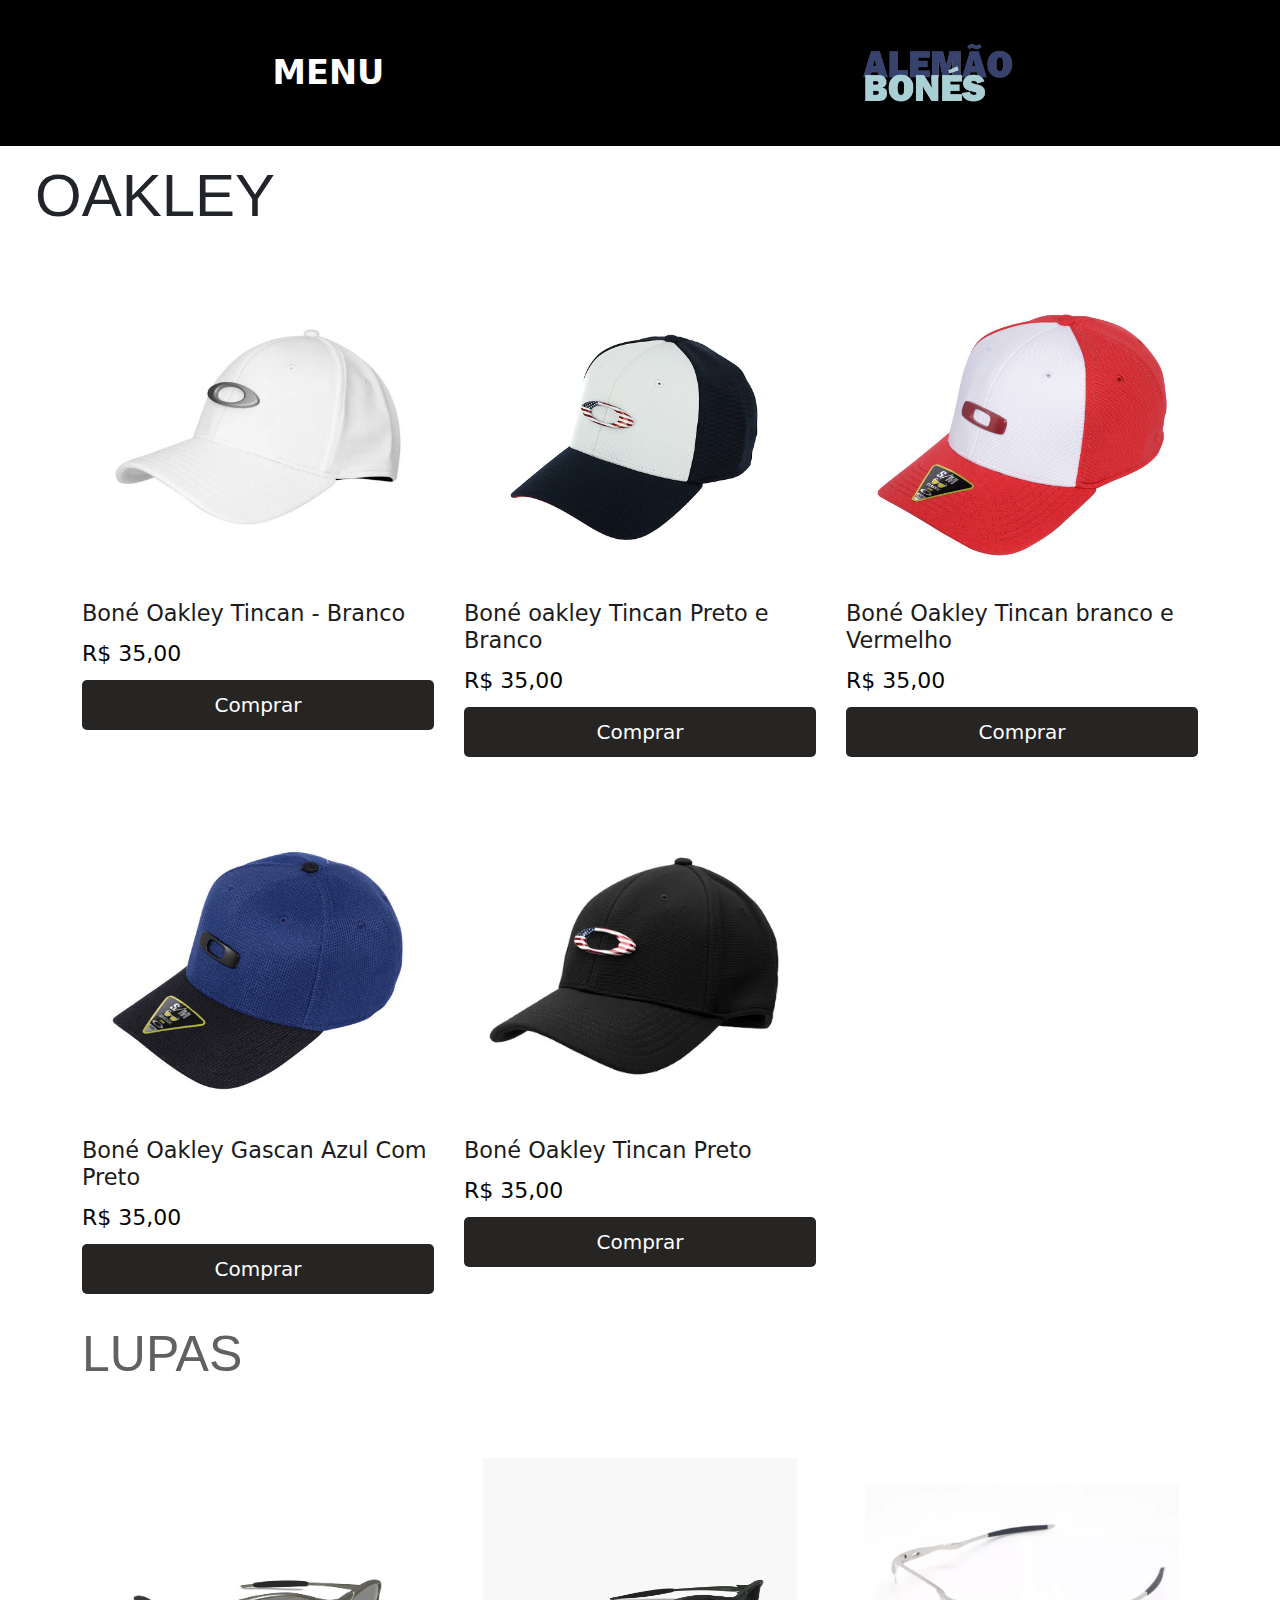
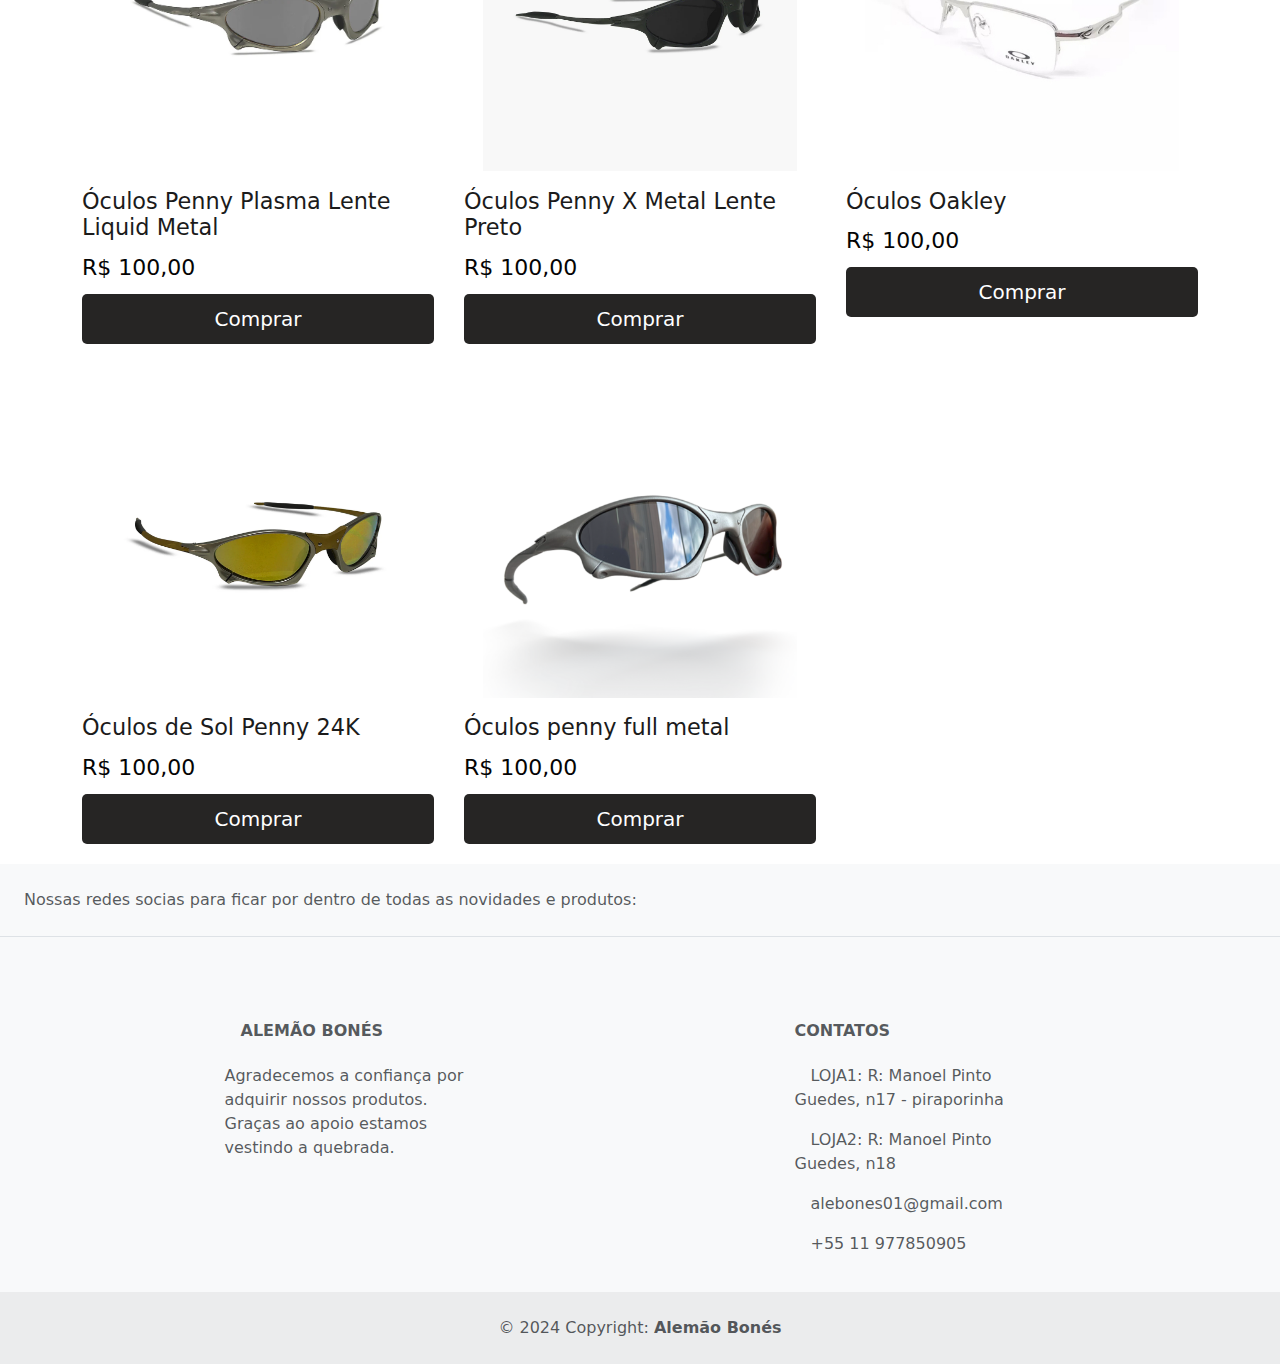
<file: Oakley.html>
<!DOCTYPE html>
<html lang="pt-br">
<head>
    <meta charset="UTF-8">
    <meta name="viewport" content="width=device-width, initial-scale=1.0">
    <link rel="stylesheet" href="css/principal.css">
    <link href="https://cdn.jsdelivr.net/npm/bootstrap@5.3.3/dist/css/bootstrap.min.css" rel="stylesheet" integrity="sha384-QWTKZyjpPEjISv5WaRU9OFeRpok6YctnYmDr5pNlyT2bRjXh0JMhjY6hW+ALEwIH" crossorigin="anonymous">

    <title>Compras OAKLEY</title>
</head>
<body>
    <header>
        <section class="nav">
            <button class="btn btn-primary" type="button" data-bs-toggle="offcanvas" data-bs-target="#offcanvasRight" aria-controls="offcanvasRight"> 
                <div class="iconeNav"><strong><big>MENU</big></strong></div>
                
            </button>

<div class="offcanvas offcanvas-end" tabindex="-1" id="offcanvasRight" aria-labelledby="offcanvasRightLabel">
  <div class="offcanvas-header">
    <h5 class="offcanvas-title" id="offcanvasRightLabel">ALEMÃO BONÉS</h5>
    <button type="button" class="btn-close" data-bs-dismiss="offcanvas" aria-label="Close"></button>
  </div>
  <div class="offcanvas-body">
    <hr>
    <strong class="INICIO"><a href="index.html">INICIO</a></strong>
    <hr>
    <strong>TODOS OS PRODUTOS</strong>
    <hr>

    <strong>CONTATOS</strong>
  </div>
</div>
        </section>
        <section class="titulo">
            <a href="index.html"> 
                <img src="imagem/alemaobones-removebg-preview.png" class="logoalemao">
                </a>
        </section>
       
        
    </header>   
    <div class="conteudoEmbranco"></div>
    <h1 class="adidas">OAKLEY</h1>
    
    <main class="principal">    
        <div class="container">
            <div class="white-box">
                <div class="items">
                    <div class="item">
                        <div class="product">
                            <img src="imagem/boneOakleywhite.webp">
                        </div>
                        <h3>Boné Oakley Tincan - Branco</h3>
                        <span>R$ 35,00</span>
                        <button>Comprar</button>
                    </div>
                    <div class="item">
                        <div class="product">
                            <img src="imagem/bonepretoebranco.webp" class="boneoakleyblackewhite">
                        </div>
                        <h3>Boné oakley Tincan Preto e Branco</h3>
                        <span>R$ 35,00</span>
                        <button>Comprar</button>
                    </div>
                    <div class="item">
                        <div class="product">
                            <img src="imagem/boneoakleyveremlho.webp">
                        </div>
                        <h3>Boné Oakley Tincan branco e Vermelho</h3>
                        <span>R$ 35,00</span>
                        <button>Comprar</button>
                    </div>
                </div>
            </div> 
        </div>
    </main>         
    <main class="principal">    
        <div class="container">
            <div class="white-box">
                <div class="items">
                    <div class="item">
                        <div class="product">
                            <img src="imagem/bonepretoazul.jpg">
                        </div>
                        <h3>Boné Oakley Gascan Azul Com Preto</h3>
                        <span>R$ 35,00</span>
                        <button>Comprar</button>
                    </div>
                    <div class="item">
                        <div class="product">
                            <img src="imagem/bone oakley black.webp">
                        </div>
                        <h3>Boné Oakley Tincan Preto</h3>
                        <span>R$ 35,00</span>
                        <button>Comprar</button>
                    </div>
                    <br> <br> <br> 
                    <h1><p class="colorlupas">LUPAS</p></h1>
                             <br>
                    </div>
                </div>
            </div> 
        </div>
        
    </main>         
    <main class="principal">    
        <div class="container">
            <div class="white-box">
                <div class="items">
                    <div class="item">
                        <div class="product">
                            <img src="imagem/pennyplasmametal2.webp">
                        </div>
                        <h3>Óculos Penny Plasma Lente Liquid Metal</h3>
                        <span>R$ 100,00</span>
                        <button>Comprar</button>
                    </div>
                    <div class="item">
                        <div class="product">
                            <img src="imagem/pennyxmetalpreto222.webp">
                        </div>
                        <h3>Óculos Penny X Metal Lente Preto</h3>
                        <span>R$ 100,00</span>
                        <button>Comprar</button>
                    </div>
                    <div class="item">
                        <div class="product">
                            <img src="imagem/oculosOakley2.jpeg">
                        </div>
                        <h3>Óculos Oakley</h3>
                        <span>R$ 100,00</span>
                        <button>Comprar</button>
                    </div>
                    <div class="item">
                        <div class="product">
                            <img src="imagem/penny24kpreto2_2d63fa48-bea4-49dc-8beb-23a294487948.webp">
                        </div>
                        <h3>Óculos de Sol Penny 24K</h3>
                        <span>R$ 100,00</span>
                        <button>Comprar</button>
                </div>
                <div class="item">
                    <div class="product">
                        <img src="imagem/penny full metal.png">
                    </div>
                    <h3>Óculos penny full metal</h3>
                    <span>R$ 100,00</span>
                    <button>Comprar</button>
                </div>
            </div> 
        </div>
    </main>         
    








    <footer class="text-center text-lg-start bg-body-tertiary text-muted">
        <!-- Section: Social media -->
        <section class="d-flex justify-content-center justify-content-lg-between p-4 border-bottom">
          <!-- Left -->
          <div class="me-5 d-none d-lg-block">
            <span>Nossas redes socias para ficar por dentro de todas as novidades e produtos:</span>
          </div>
          <!-- Left -->
          
          <!-- Right -->
          <div>
            <a href="" class="me-4 text-reset">
              <i class="fab fa-facebook-f"></i>
            </a>
            <a href="" class="me-4 text-reset">
              <i class="fab fa-twitter"></i>
            </a>
            <a href="" class="me-4 text-reset">
              <i class="fab fa-google"></i>
            </a>
            <a href="" class="me-4 text-reset">
              <i class="fab fa-instagram"></i>
            </a>
            <a href="" class="me-4 text-reset">
              <i class="fab fa-linkedin"></i>
            </a>
            <a href="" class="me-4 text-reset">
              <i class="fab fa-github"></i>
            </a>
          </div>
          <!-- Right -->
        </section>
        <!-- Section: Social media -->
      
        <!-- Section: Links  -->
        <section class="">
          <div class="container text-center text-md-start mt-5">
            <!-- Grid row -->
            <div class="row mt-3">
              <!-- Grid column -->
              <div class="col-md-3 col-lg-4 col-xl-3 mx-auto mb-4">
                <!-- Content -->
                <h6 class="text-uppercase fw-bold mb-4">
                  <i class="fas fa-gem me-3"></i>Alemão Bonés
                </h6>
                <p>
                  Agradecemos a confiança por adquirir nossos produtos. Graças ao apoio estamos vestindo a quebrada.
                </p>
              </div>
              <!-- Grid column -->
      
              <!-- Grid column -->
              
              <!-- Grid column -->
      
              <!-- Grid column -->
              
              <!-- Grid column -->
      
              <!-- Grid column -->
              <div class="col-md-4 col-lg-3 col-xl-3 mx-auto mb-md-0 mb-4">
                <!-- Links -->
                <h6 class="text-uppercase fw-bold mb-4">Contatos</h6>
                <p><i class="fas fa-home me-3"></i>LOJA1: R: Manoel Pinto Guedes, n17 - piraporinha</p>
                <p>
                  <i class="fas fa-envelope me-3"></i>
                  LOJA2: R: Manoel Pinto Guedes, n18
                </p>
                <p><i class="fas fa-phone me-3"></i> alebones01@gmail.com</p>
                <p><i class="fas fa-print me-3"></i> +55 11 977850905</p>
              </div>
              <!-- Grid column -->
            </div>
            <!-- Grid row -->
          </div>
        </section>
        <!-- Section: Links  -->
      
        <!-- Copyright -->
        <div class="text-center p-4" style="background-color: rgba(0, 0, 0, 0.05);">
          © 2024 Copyright:
           <strong>Alemão Bonés</strong></a>
        </div>
        <!-- Copyright -->
      </footer>
      <!-- Footer -->
    <script src="https://cdn.jsdelivr.net/npm/bootstrap@5.3.3/dist/js/bootstrap.bundle.min.js" integrity="sha384-YvpcrYf0tY3lHB60NNkmXc5s9fDVZLESaAA55NDzOxhy9GkcIdslK1eN7N6jIeHz" crossorigin="anonymous"></script>
</body>
</html>
</file>
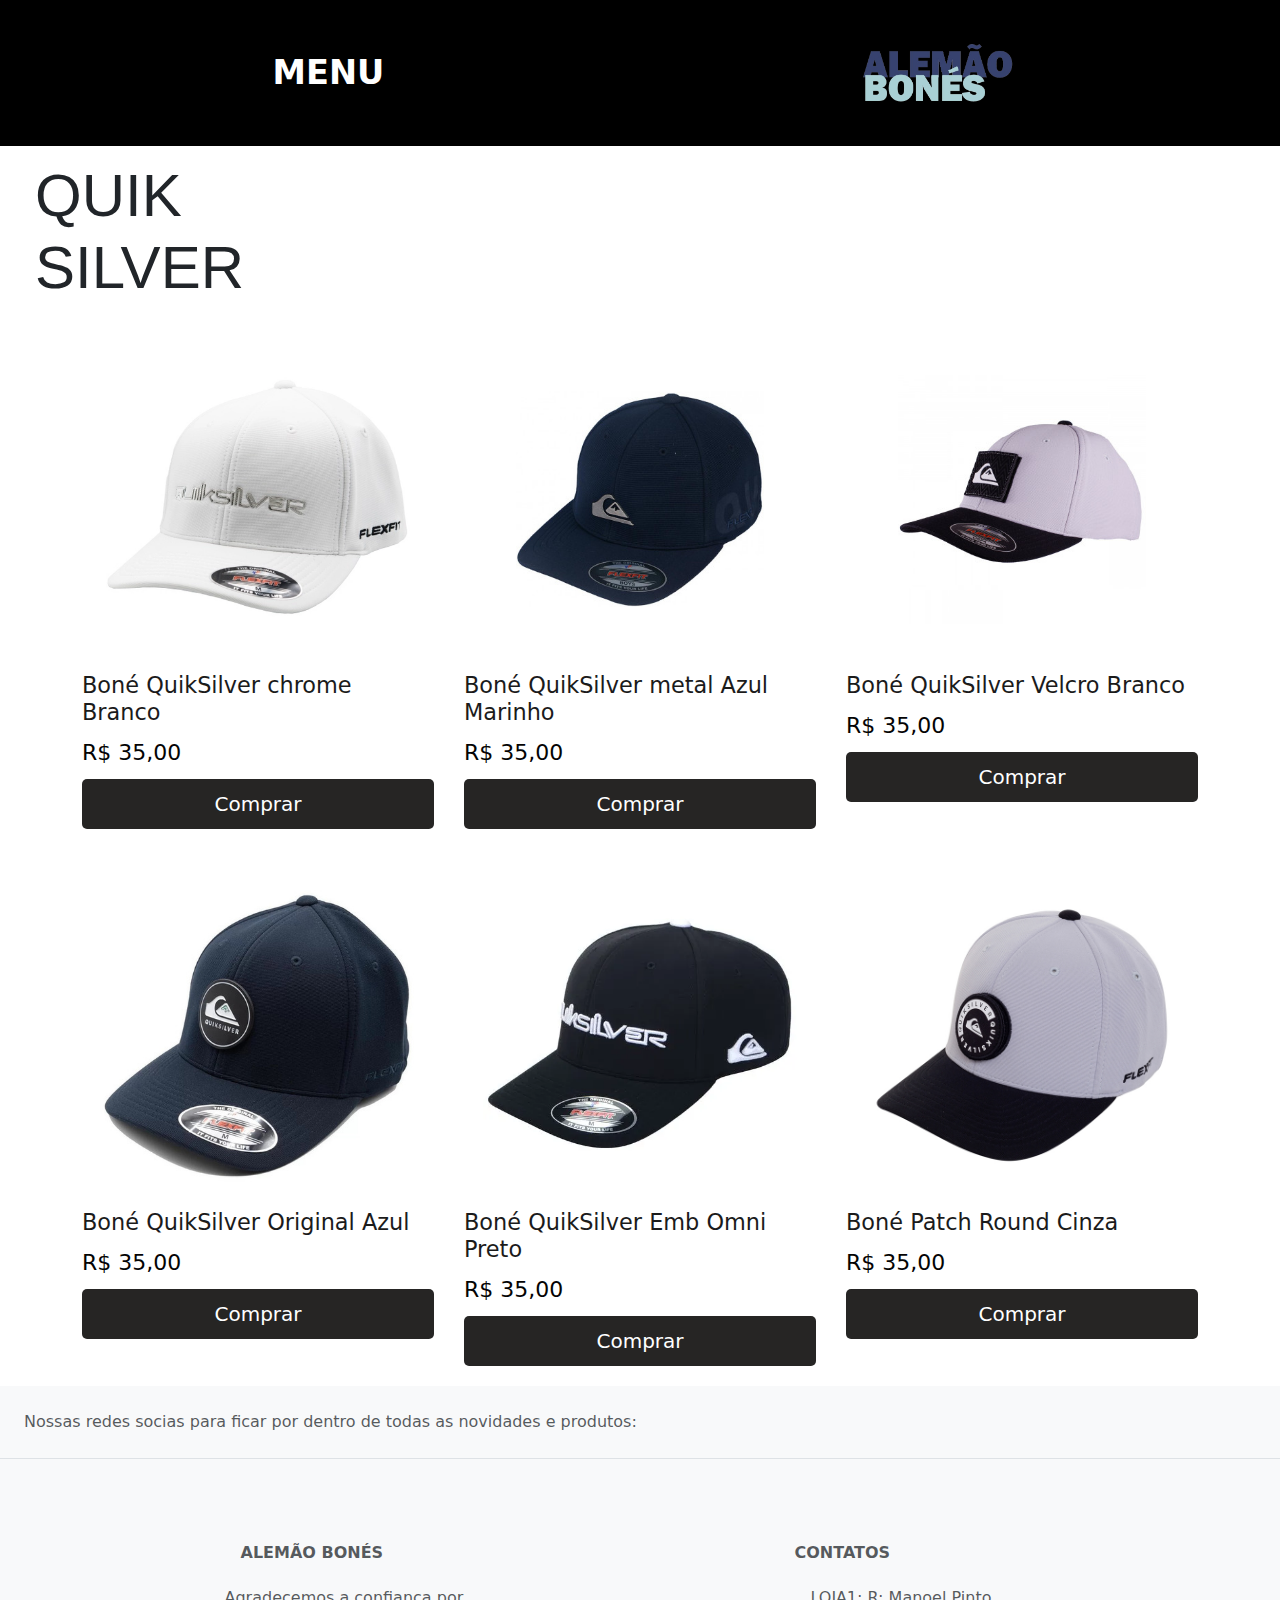
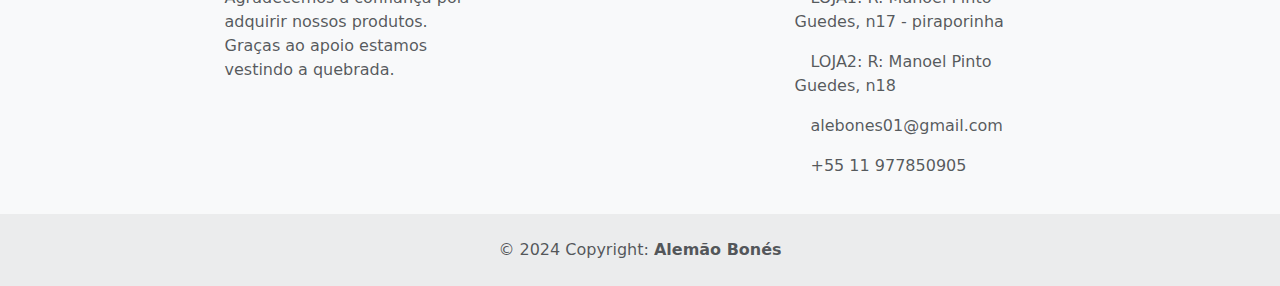
<file: quik.html>
<!DOCTYPE html>
<html lang="pt-br">
<head>
    <meta charset="UTF-8">
    <meta name="viewport" content="width=device-width, initial-scale=1.0">
    <link rel="stylesheet" href="css/principal.css">
    <link href="https://cdn.jsdelivr.net/npm/bootstrap@5.3.3/dist/css/bootstrap.min.css" rel="stylesheet" integrity="sha384-QWTKZyjpPEjISv5WaRU9OFeRpok6YctnYmDr5pNlyT2bRjXh0JMhjY6hW+ALEwIH" crossorigin="anonymous">
    <title>Compras QuikSilver</title>
</head>
<body>
    <header>
        <section class="nav">
            <button class="btn btn-primary" type="button" data-bs-toggle="offcanvas" data-bs-target="#offcanvasRight" aria-controls="offcanvasRight"> 
                <div class="iconeNav"><strong><big>MENU</big></strong></div>
                
            </button>

<div class="offcanvas offcanvas-end" tabindex="-1" id="offcanvasRight" aria-labelledby="offcanvasRightLabel">
  <div class="offcanvas-header">
    <h5 class="offcanvas-title" id="offcanvasRightLabel">ALEMÃO BONÉS</h5>
    <button type="button" class="btn-close" data-bs-dismiss="offcanvas" aria-label="Close"></button>
  </div>
  <div class="offcanvas-body">
    <hr>
    <strong class="INICIO"><a href="index.html">INICIO</a></strong>
    <hr>
    <strong>TODOS OS PRODUTOS</strong>
    <hr>

    <strong>CONTATOS</strong>
  </div>
</div>
        </section>
        <section class="titulo">
            <a href="index.html"> 
                <img src="imagem/alemaobones-removebg-preview.png" class="logoalemao">
                </a>
        </section>
       
        
    </header>   
    <div class="conteudoEmbranco"></div>
    <h1 class="adidas">QUIK SILVER</h1>

    <main class="principal">    
        <div class="container">
            <div class="white-box">
                <div class="items">
                    <div class="item">
                        <div class="product">
                            <img src="imagem/quikbrancobone.webp">
                        </div>
                        <h3>Boné QuikSilver chrome Branco</h3>
                        <span>R$ 35,00</span>
                        <button>Comprar</button>
                    </div>
                    <div class="item">
                        <div class="product">
                            <img src="imagem/quikbone azul.jpg">
                        </div>
                        <h3>Boné QuikSilver metal Azul Marinho</h3>
                        <span>R$ 35,00</span>
                        <button>Comprar</button>
                    </div>
                    <div class="item">
                        <div class="product">
                            <img src="imagem/quikbone w e black.jpg">
                        </div>
                        <h3>Boné QuikSilver Velcro  Branco</h3>
                        <span>R$ 35,00</span>
                        <button>Comprar</button>
                    </div>
                </div>
            </div>
    </main>
    <main class="principal">    
        <div class="container">
            <div class="white-box">
                <div class="items">
                    <div class="item">
                        <div class="product">
                            <img src="imagem/quikboneazull2.jpg">
                        </div>
                        <h3>Boné QuikSilver Original Azul</h3>
                        <span>R$ 35,00</span>
                        <button>Comprar</button>
                    </div>
                    <div class="item">
                        <div class="product">
                            <img src="imagem/quikbonepreto.webp">
                        </div>
                        <h3>Boné QuikSilver Emb Omni Preto</h3>
                        <span>R$ 35,00</span>
                        <button>Comprar</button>
                    </div>
                    <div class="item">
                        <div class="product">
                            <img src="imagem/quikredondocinza.jpg">
                        </div>
                        <h3>Boné Patch Round Cinza</h3>
                        <span>R$ 35,00</span>
                        <button>Comprar</button>
                    </div>
                </div>
            </div>
    </main>
  
    </main>














    <footer class="text-center text-lg-start bg-body-tertiary text-muted">
        <!-- Section: Social media -->
        <section class="d-flex justify-content-center justify-content-lg-between p-4 border-bottom">
          <!-- Left -->
          <div class="me-5 d-none d-lg-block">
            <span>Nossas redes socias para ficar por dentro de todas as novidades e produtos:</span>
          </div>
          <!-- Left -->
          
          <!-- Right -->
          <div>
            <a href="" class="me-4 text-reset">
              <i class="fab fa-facebook-f"></i>
            </a>
            <a href="" class="me-4 text-reset">
              <i class="fab fa-twitter"></i>
            </a>
            <a href="" class="me-4 text-reset">
              <i class="fab fa-google"></i>
            </a>
            <a href="" class="me-4 text-reset">
              <i class="fab fa-instagram"></i>
            </a>
            <a href="" class="me-4 text-reset">
              <i class="fab fa-linkedin"></i>
            </a>
            <a href="" class="me-4 text-reset">
              <i class="fab fa-github"></i>
            </a>
          </div>
          <!-- Right -->
        </section>
        <!-- Section: Social media -->
      
        <!-- Section: Links  -->
        <section class="">
          <div class="container text-center text-md-start mt-5">
            <!-- Grid row -->
            <div class="row mt-3">
              <!-- Grid column -->
              <div class="col-md-3 col-lg-4 col-xl-3 mx-auto mb-4">
                <!-- Content -->
                <h6 class="text-uppercase fw-bold mb-4">
                  <i class="fas fa-gem me-3"></i>Alemão Bonés
                </h6>
                <p>
                  Agradecemos a confiança por adquirir nossos produtos. Graças ao apoio estamos vestindo a quebrada.
                </p>
              </div>
              <!-- Grid column -->
      
              <!-- Grid column -->
              
              <!-- Grid column -->
      
              <!-- Grid column -->
              
              <!-- Grid column -->
      
              <!-- Grid column -->
              <div class="col-md-4 col-lg-3 col-xl-3 mx-auto mb-md-0 mb-4">
                <!-- Links -->
                <h6 class="text-uppercase fw-bold mb-4">Contatos</h6>
                <p><i class="fas fa-home me-3"></i>LOJA1: R: Manoel Pinto Guedes, n17 - piraporinha</p>
                <p>
                  <i class="fas fa-envelope me-3"></i>
                  LOJA2: R: Manoel Pinto Guedes, n18
                </p>
                <p><i class="fas fa-phone me-3"></i> alebones01@gmail.com</p>
                <p><i class="fas fa-print me-3"></i> +55 11 977850905</p>
              </div>
              <!-- Grid column -->
            </div>
            <!-- Grid row -->
          </div>
        </section>
        <!-- Section: Links  -->
      
        <!-- Copyright -->
        <div class="text-center p-4" style="background-color: rgba(0, 0, 0, 0.05);">
          © 2024 Copyright:
           <strong>Alemão Bonés</strong></a>
        </div>
        <!-- Copyright -->
      </footer>
      <!-- Footer -->
    <script src="https://cdn.jsdelivr.net/npm/bootstrap@5.3.3/dist/js/bootstrap.bundle.min.js" integrity="sha384-YvpcrYf0tY3lHB60NNkmXc5s9fDVZLESaAA55NDzOxhy9GkcIdslK1eN7N6jIeHz" crossorigin="anonymous"></script>
</body>
</html>
</file>
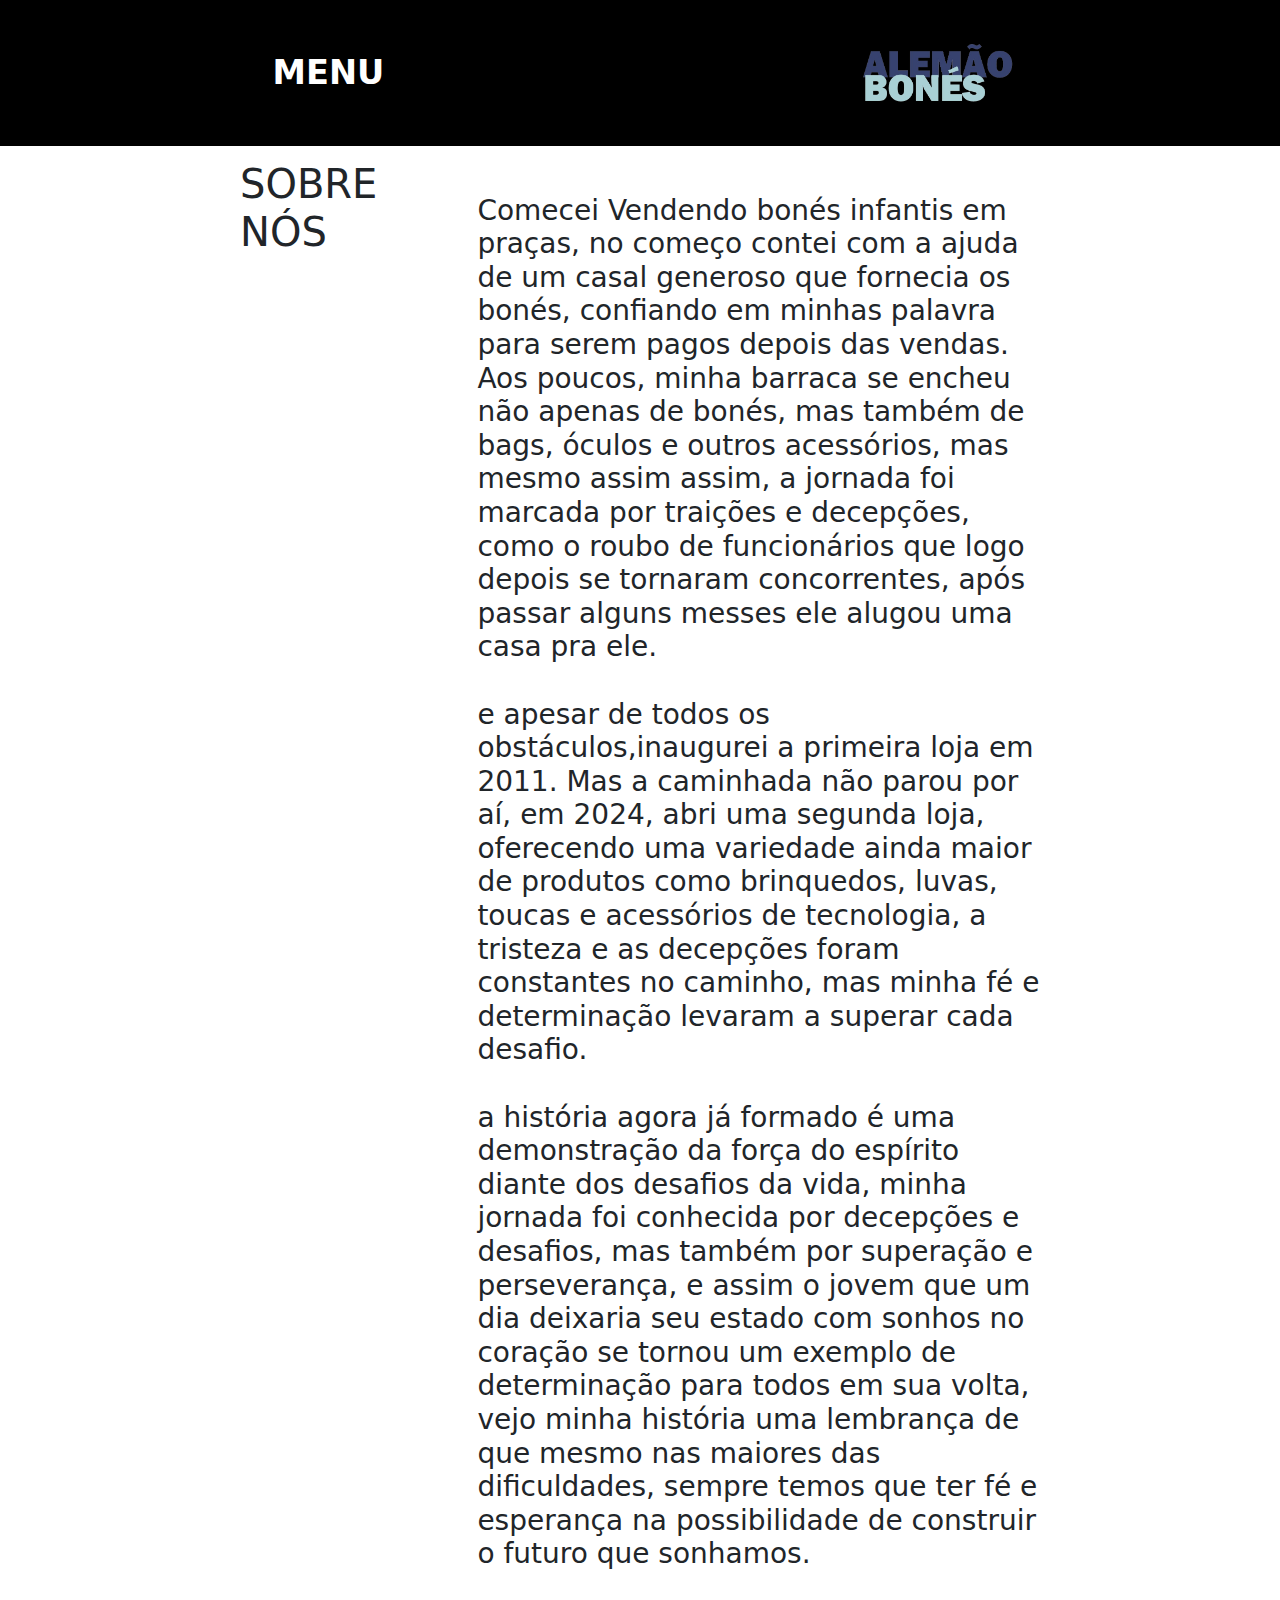
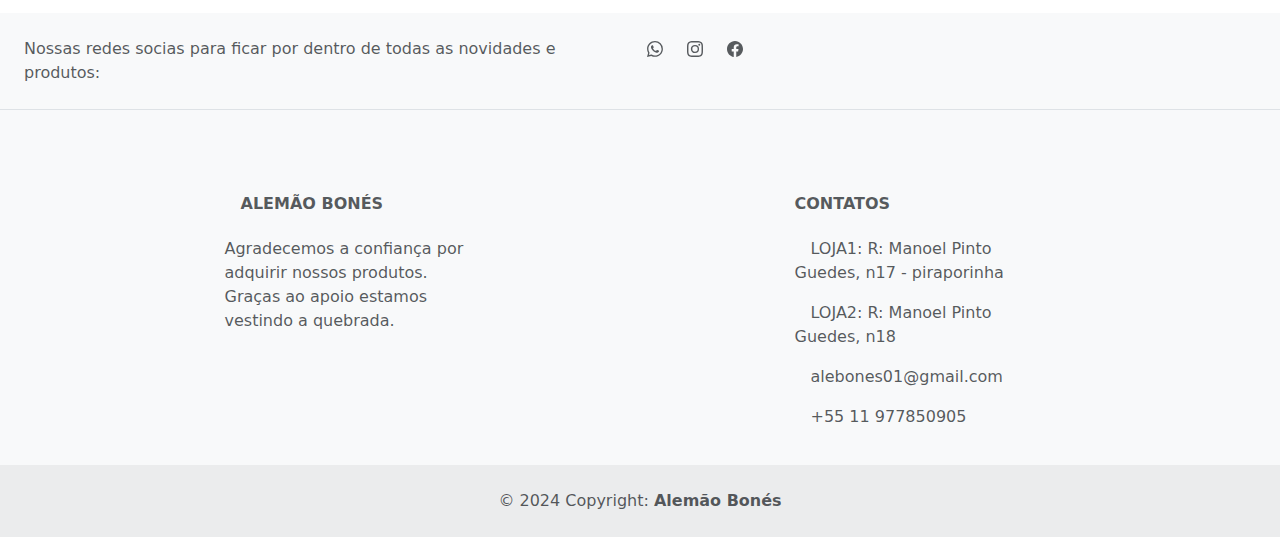
<file: sobrenos.html>
<!DOCTYPE html>
<html lang="pt-br">
<head>
    <meta charset="UTF-8">
    <meta name="viewport" content="width=device-width, initial-scale=1.0">
    <link rel="stylesheet" href="css/principal.css">
    <link href="https://cdn.jsdelivr.net/npm/bootstrap@5.3.3/dist/css/bootstrap.min.css" rel="stylesheet" integrity="sha384-QWTKZyjpPEjISv5WaRU9OFeRpok6YctnYmDr5pNlyT2bRjXh0JMhjY6hW+ALEwIH" crossorigin="anonymous">
    <title>Quem Somos</title>
</head>
<body>
    <header>
        <section class="nav">
            <button class="btn btn-primary" type="button" data-bs-toggle="offcanvas" data-bs-target="#offcanvasRight" aria-controls="offcanvasRight"> 
                <div class="iconeNav"><strong><big>MENU</big></strong></div>
                
            </button>

<div class="offcanvas offcanvas-end" tabindex="-1" id="offcanvasRight" aria-labelledby="offcanvasRightLabel">
  <div class="offcanvas-header">
    <h5 class="offcanvas-title" id="offcanvasRightLabel">ALEMÃO BONÉS</h5>
    <button type="button" class="btn-close" data-bs-dismiss="offcanvas" aria-label="Close"></button>
  </div>
  <div class="offcanvas-body">
    <hr>
    <strong class="inicio1">INICIO</strong>
    <hr>
          <a href="sobrenos.html">
    <strong>SOBRE NÓS</strong>
          </a>
    <hr>

    <strong>CONTATOS</strong>
  </div>
</div>
        </section>
        <section class="titulo">
          <img src="imagem/alemaobones-removebg-preview.png" class="logoalemao">
        </section>

    </header>
    <div class="conteudoEmbranco"></div>
    <main class="nos">
        <h1 class="sobrenos">
            SOBRE NÓS
        </h1> <br> <br> <br>
        <h3 class="historia"> <br>
             Comecei Vendendo bonés infantis em praças, no começo contei com a ajuda de um casal generoso que fornecia os bonés, confiando em minhas  palavra para serem pagos depois das vendas. Aos poucos, minha barraca se encheu não apenas de bonés, mas também de bags, óculos e outros acessórios, mas mesmo assim assim, a jornada foi marcada por traições e decepções, como o roubo de funcionários que logo depois se tornaram concorrentes, após passar alguns messes ele alugou uma casa pra ele. <br> <br>
            
            e apesar de todos os obstáculos,inaugurei a primeira loja em 2011. Mas a caminhada não parou por aí, em 2024, abri uma segunda loja, oferecendo uma variedade ainda maior de produtos como brinquedos, luvas, toucas e acessórios de tecnologia, a tristeza e as decepções foram constantes no caminho, mas minha fé e determinação levaram a superar cada desafio. <br> <br>
            
            a história agora já formado é uma demonstração da força do espírito diante dos desafios da vida, minha jornada foi conhecida por decepções e desafios, mas também por superação e perseverança, e assim o jovem que um dia deixaria seu estado com sonhos no coração se tornou um exemplo de determinação para todos em sua volta, vejo minha história uma lembrança de que mesmo nas maiores das dificuldades, sempre temos que ter fé e esperança na possibilidade de construir o futuro que sonhamos. <br> <br></h3>
        </main>




















<!-- Footer -->
<footer class="text-center text-lg-start bg-body-tertiary text-muted">
  <!-- Section: Social media -->
  <section class="d-flex justify-content-center justify-content-lg-between p-4 border-bottom">
    <!-- Left -->
    <div class="me-5 d-none d-lg-block">
      <span>Nossas redes socias para ficar por dentro de todas as novidades e produtos:</span>
    </div>
    <!-- Left -->
    
    <!-- Right -->
    <div class="redesSociais">
      <a href="" class="me-4 text-reset">
        <i class="zapzap"><svg xmlns="http://www.w3.org/2000/svg" width="16" height="16" fill="currentColor" class="bi bi-whatsapp" viewBox="0 0 16 16">
          <path d="M13.601 2.326A7.85 7.85 0 0 0 7.994 0C3.627 0 .068 3.558.064 7.926c0 1.399.366 2.76 1.057 3.965L0 16l4.204-1.102a7.9 7.9 0 0 0 3.79.965h.004c4.368 0 7.926-3.558 7.93-7.93A7.9 7.9 0 0 0 13.6 2.326zM7.994 14.521a6.6 6.6 0 0 1-3.356-.92l-.24-.144-2.494.654.666-2.433-.156-.251a6.56 6.56 0 0 1-1.007-3.505c0-3.626 2.957-6.584 6.591-6.584a6.56 6.56 0 0 1 4.66 1.931 6.56 6.56 0 0 1 1.928 4.66c-.004 3.639-2.961 6.592-6.592 6.592m3.615-4.934c-.197-.099-1.17-.578-1.353-.646-.182-.065-.315-.099-.445.099-.133.197-.513.646-.627.775-.114.133-.232.148-.43.05-.197-.1-.836-.308-1.592-.985-.59-.525-.985-1.175-1.103-1.372-.114-.198-.011-.304.088-.403.087-.088.197-.232.296-.346.1-.114.133-.198.198-.33.065-.134.034-.248-.015-.347-.05-.099-.445-1.076-.612-1.47-.16-.389-.323-.335-.445-.34-.114-.007-.247-.007-.38-.007a.73.73 0 0 0-.529.247c-.182.198-.691.677-.691 1.654s.71 1.916.81 2.049c.098.133 1.394 2.132 3.383 2.992.47.205.84.326 1.129.418.475.152.904.129 1.246.08.38-.058 1.171-.48 1.338-.943.164-.464.164-.86.114-.943-.049-.084-.182-.133-.38-.232"/>
        </svg></i>
      </a>
      <a href="https://www.instagram.com/alemaobones01/" class="me-4 text-reset">
        <i class="instagram"><svg xmlns="http://www.w3.org/2000/svg" width="16" height="16" fill="currentColor" class="bi bi-instagram" viewBox="0 0 16 16">
          <path d="M8 0C5.829 0 5.556.01 4.703.048 3.85.088 3.269.222 2.76.42a3.9 3.9 0 0 0-1.417.923A3.9 3.9 0 0 0 .42 2.76C.222 3.268.087 3.85.048 4.7.01 5.555 0 5.827 0 8.001c0 2.172.01 2.444.048 3.297.04.852.174 1.433.372 1.942.205.526.478.972.923 1.417.444.445.89.719 1.416.923.51.198 1.09.333 1.942.372C5.555 15.99 5.827 16 8 16s2.444-.01 3.298-.048c.851-.04 1.434-.174 1.943-.372a3.9 3.9 0 0 0 1.416-.923c.445-.445.718-.891.923-1.417.197-.509.332-1.09.372-1.942C15.99 10.445 16 10.173 16 8s-.01-2.445-.048-3.299c-.04-.851-.175-1.433-.372-1.941a3.9 3.9 0 0 0-.923-1.417A3.9 3.9 0 0 0 13.24.42c-.51-.198-1.092-.333-1.943-.372C10.443.01 10.172 0 7.998 0zm-.717 1.442h.718c2.136 0 2.389.007 3.232.046.78.035 1.204.166 1.486.275.373.145.64.319.92.599s.453.546.598.92c.11.281.24.705.275 1.485.039.843.047 1.096.047 3.231s-.008 2.389-.047 3.232c-.035.78-.166 1.203-.275 1.485a2.5 2.5 0 0 1-.599.919c-.28.28-.546.453-.92.598-.28.11-.704.24-1.485.276-.843.038-1.096.047-3.232.047s-2.39-.009-3.233-.047c-.78-.036-1.203-.166-1.485-.276a2.5 2.5 0 0 1-.92-.598 2.5 2.5 0 0 1-.6-.92c-.109-.281-.24-.705-.275-1.485-.038-.843-.046-1.096-.046-3.233s.008-2.388.046-3.231c.036-.78.166-1.204.276-1.486.145-.373.319-.64.599-.92s.546-.453.92-.598c.282-.11.705-.24 1.485-.276.738-.034 1.024-.044 2.515-.045zm4.988 1.328a.96.96 0 1 0 0 1.92.96.96 0 0 0 0-1.92m-4.27 1.122a4.109 4.109 0 1 0 0 8.217 4.109 4.109 0 0 0 0-8.217m0 1.441a2.667 2.667 0 1 1 0 5.334 2.667 2.667 0 0 1 0-5.334"/>
        </svg></i>
      </a>
      <a href="" class="me-4 text-reset">
        <i class="fa-facebook-f"><svg xmlns="http://www.w3.org/2000/svg" width="16" height="16" fill="currentColor" class="bi bi-facebook" viewBox="0 0 16 16">
          <path d="M16 8.049c0-4.446-3.582-8.05-8-8.05C3.58 0-.002 3.603-.002 8.05c0 4.017 2.926 7.347 6.75 7.951v-5.625h-2.03V8.05H6.75V6.275c0-2.017 1.195-3.131 3.022-3.131.876 0 1.791.157 1.791.157v1.98h-1.009c-.993 0-1.303.621-1.303 1.258v1.51h2.218l-.354 2.326H9.25V16c3.824-.604 6.75-3.934 6.75-7.951"/>
        </svg></i>
      </a>
    </div>
    <!-- Right -->
  </section>
  <!-- Section: Social media -->

  <!-- Section: Links  -->
  <section class="">
    <div class="container text-center text-md-start mt-5">
      <!-- Grid row -->
      <div class="row mt-3">
        <!-- Grid column -->
        <div class="col-md-3 col-lg-4 col-xl-3 mx-auto mb-4">
          <!-- Content -->
          <h6 class="text-uppercase fw-bold mb-4">
            <i class="fas fa-gem me-3"></i>Alemão Bonés
          </h6>
          <p>
            Agradecemos a confiança por adquirir nossos produtos. Graças ao apoio estamos vestindo a quebrada.
          </p>
        </div>
        <!-- Grid column -->

        <!-- Grid column -->
        
        <!-- Grid column -->

        <!-- Grid column -->
        
        <!-- Grid column -->

        <!-- Grid column -->
        <div class="col-md-4 col-lg-3 col-xl-3 mx-auto mb-md-0 mb-4">
          <!-- Links -->
          <h6 class="text-uppercase fw-bold mb-4">Contatos</h6>
          <p><i class="fas fa-home me-3"></i>LOJA1: R: Manoel Pinto Guedes, n17 - piraporinha</p>
          <p>
            <i class="fas fa-envelope me-3"></i>
            LOJA2: R: Manoel Pinto Guedes, n18
          </p>
          <p><i class="fas fa-phone me-3"></i> alebones01@gmail.com</p>
          <p><i class="fas fa-print me-3"></i> +55 11 977850905</p>
        </div>
        <!-- Grid column -->
      </div>
      <!-- Grid row -->
    </div>
  </section>
  <!-- Section: Links  -->

  <!-- Copyright -->
  <div class="text-center p-4" style="background-color: rgba(0, 0, 0, 0.05);">
    © 2024 Copyright:
     <strong>Alemão Bonés</strong></a>
  </div>
  <!-- Copyright -->
</footer>
<!-- Footer -->
        <script src="https://cdn.jsdelivr.net/npm/bootstrap@5.3.3/dist/js/bootstrap.bundle.min.js" integrity="sha384-YvpcrYf0tY3lHB60NNkmXc5s9fDVZLESaAA55NDzOxhy9GkcIdslK1eN7N6jIeHz" crossorigin="anonymous"></script>
</body>
</html>
</file>
<file: css/principal.css>
@import url(header.css);
@import url(imagens.css);
@import url(cards.css);
*
{
    text-decoration: none;
    padding: 0;
    margin: 0;
    box-sizing: border-box;
}

a
{
    color: black;
    text-decoration: none;
}

main
{
    display: flex;
    justify-content: space-around;
}

.principal
{
    display: flex;
    flex-direction: column;
}

.offcanvas-body a
{
    color: black;
    text-decoration: none;
}

.marcasPro
{
    background-color: hsl(0, 0%, 100%);
    width: 100%;
    height: 105px;
    padding: 2px;
}
.adidas
{
    font-size: 60px;
    margin-left: 35px;
    font-family: Impact, Haettenschweiler, 'Arial Narrow Bold', sans-serif;
    
}

.bonesAdidas
{
    display: flex;
    justify-content: space-evenly;
    align-items: center;
}

.textbn3
{
    font-size: 15px;
}

.inicio1
{
    color: #cf2d2d;
}

.logoalemao
{
  height: 80px;
}

.colorlupas
{
    font-size: 50px;
    color: hwb(0 38% 62%);
    font-family: Impact, Haettenschweiler, 'Arial Narrow Bold', sans-serif;
    justify-content: center;
}

.vestindoaquebrada
{
    font-family: Impact, Haettenschweiler, 'Arial Narrow Bold', sans-serif;
    font-size: 50px;
    text-align: center;

    
}

.CorpoPrincipal
{
    display: flex;
    
}

.CorpoPrincipalTitulo
{
    flex-grow: 1;
}

.principal
{
    flex-grow: 2;
}

.titulosBones
{
    font-family: "Big Shoulders Display", sans-serif;
    font-size: 50px;
    text-align: center;
    margin-top: 105px;
    margin-left: 20px;

}

.redesSociais
{
    width: 650px;
  
    display: flex;
}

.sobrenos
{
   margin-right: 100px;
}

.nos{
    width: 800px;
    margin: auto;
}

@media (max-width:680px)
{
    .items
    {
        display: block;
    }
    .item
    {
        margin-bottom: 20px;
    }

    .CorpoPrincipal
    {
        flex-direction: column;
    }

    .items-star
    {
        flex-direction: column;
    }

    .imagemc1, .imagemc2, .imagemc3, .imagemc4
    {
        height: 100%;
    }

    .marcasPro
    {
        flex-direction: column;
        height: 200px;
    }
}
</file>
